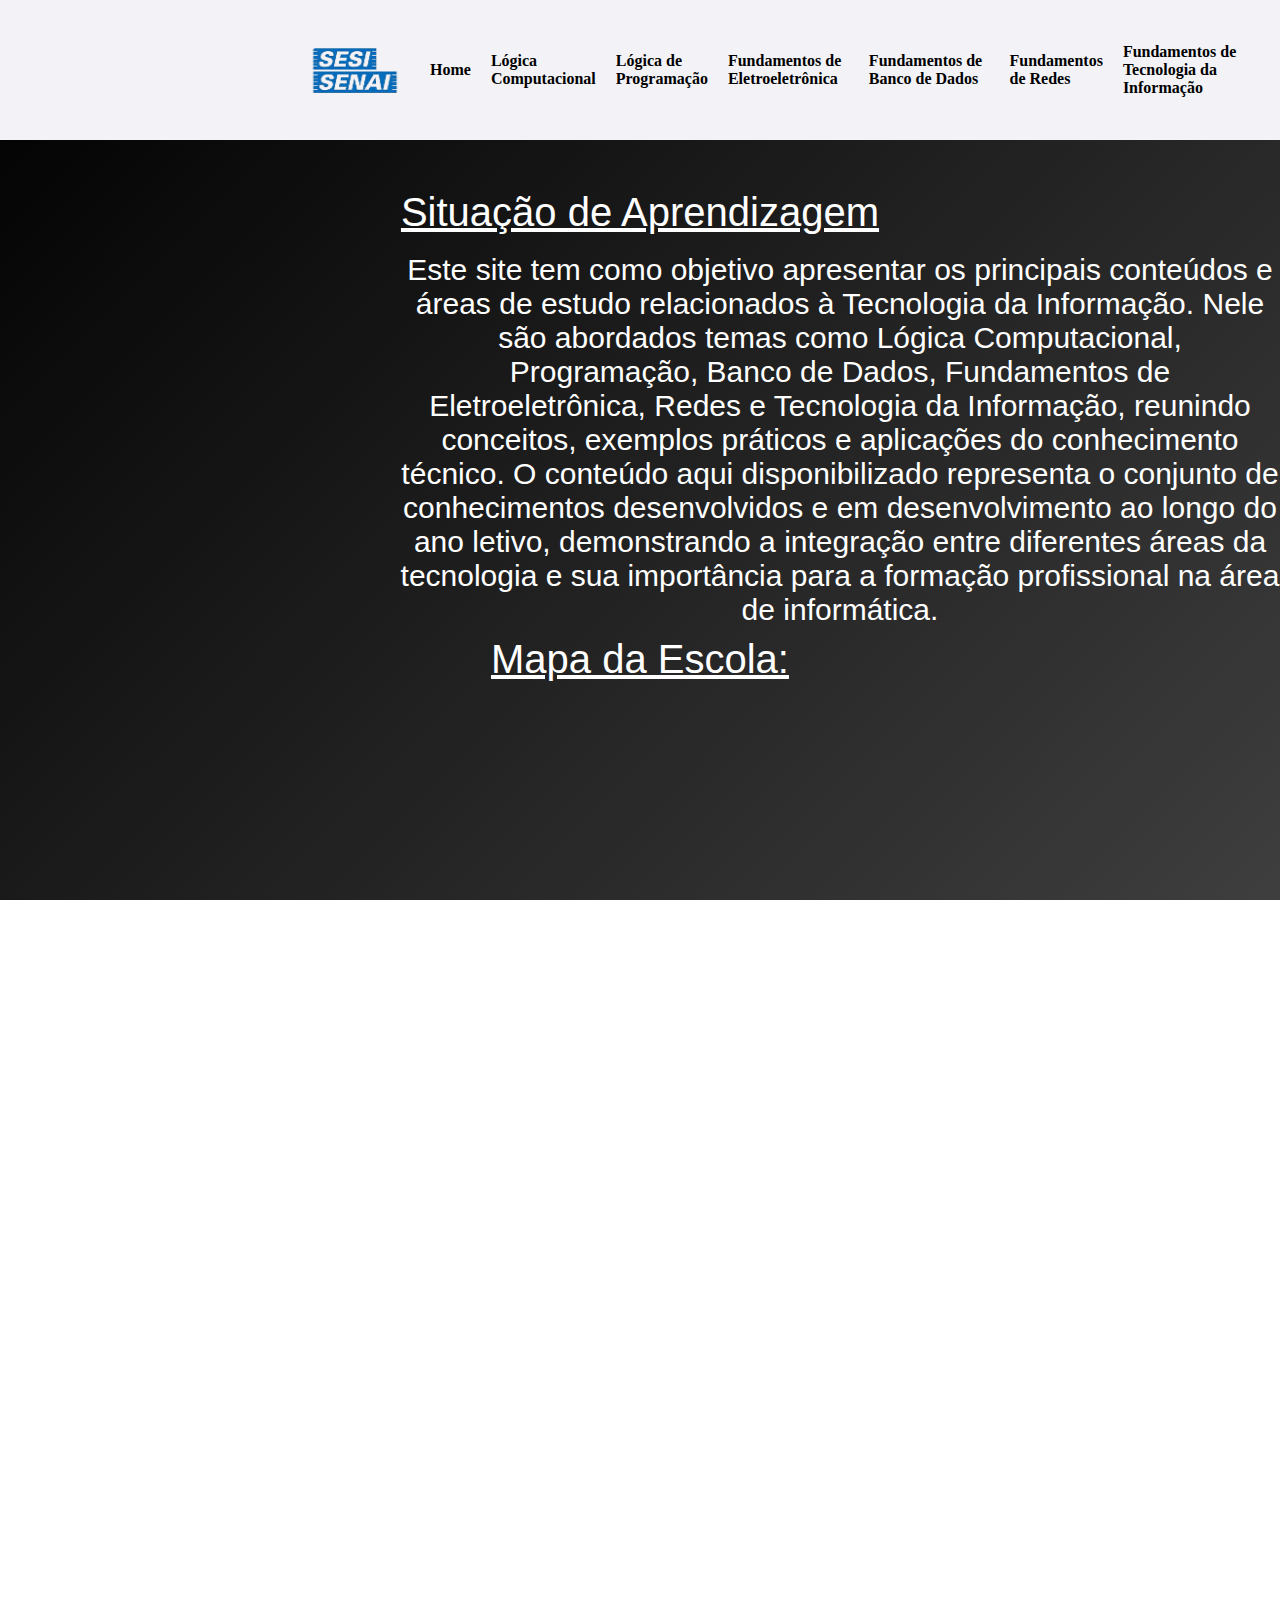
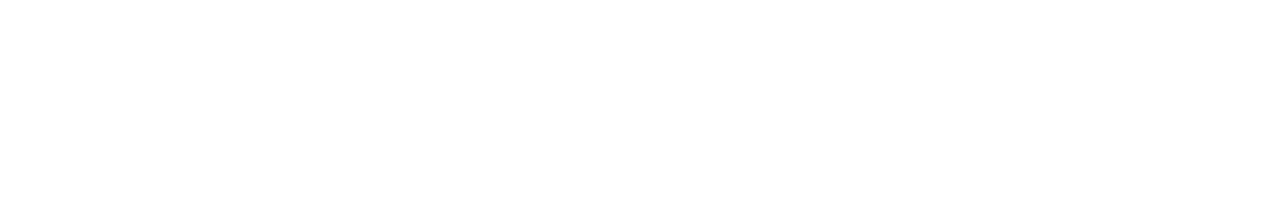
<file: index.html>
<!DOCTYPE html>
<html lang="pt-BR">
<head>
    <meta charset="UTF-8">
    <meta name="viewport" content="width=device-width, initial-scale=1.0">
    <link rel="stylesheet" href="./style.css">
    <link rel="shortcut icon" href="Imagens/SesiIcon.png" type="image/x-icon">
    <title>Site Situação de aprendizagem</title>
</head>
<header>
    <div class="divHeader"><img class="imagemSesi" src="/Imagens/image-removebg-preview (2).png" alt="">
        <nav class="nav"><a href="./index.html">Home</a></nav>
        <nav class="nav1"><a href="./indexLogica.html">Lógica Computacional</a></nav>
        <nav class="nav2"><a href="./indexLogicaP.html">Lógica de Programação</a></nav>
        <nav class="nav3"><a href="./indexEletro.html">Fundamentos de Eletroeletrônica</a></nav>
        <nav class="nav4"><a href="./indexDados.html">Fundamentos de Banco de Dados</a></nav>
        <nav class="nav5"><a href="./indexRede.html">Fundamentos de Redes</a></nav>
        <nav class="nav6"><a href="./indexTi.html">Fundamentos de Tecnologia da Informação</a></nav>
    </div>
</header>
<body>

    <p class="paragrafoTitulo">Situação de Aprendizagem</p><br>
<p class="paragrafoPrincipal">Este site tem como objetivo apresentar os principais conteúdos e áreas de estudo relacionados à Tecnologia da Informação. Nele são abordados temas como Lógica Computacional, Programação, Banco de Dados, Fundamentos de Eletroeletrônica, Redes e Tecnologia da Informação, reunindo conceitos, exemplos práticos e aplicações do conhecimento técnico.
O conteúdo aqui disponibilizado representa o conjunto de conhecimentos desenvolvidos e em desenvolvimento ao longo do ano letivo, demonstrando a integração entre diferentes áreas da tecnologia e sua importância para a formação profissional na área de informática.</p>
<p class="tituloMapa">Mapa da Escola:</p>
<iframe class="mapaSesi" src="https://www.google.com/maps/embed?pb=!1m18!1m12!1m3!1d3547.652238797554!2d-48.634771659279664!3d-27.23006617655748!2m3!1f0!2f0!3f0!3m2!1i1024!2i768!4f13.1!3m3!1m2!1s0x94d8a91d35e811ff%3A0x82fda733052f9120!2sEscola%20SESI%20-%20Tijucas!5e0!3m2!1spt-BR!2sbr!4v1760623336464!5m2!1spt-BR!2sbr" width="700" height="350" style="border:0;" allowfullscreen="" loading="lazy" referrerpolicy="no-referrer-when-downgrade"></iframe>
     <hr>
     <p class="tituloMapa">Navegação:</p>
<div class="navegacaoImg">
    <a class="imgFooter" href="indexLogica.html"><img src="Imagens/Img_logicaComp.png" alt=""></a>
    <a class="imgFooter" href="./indexLogicaP.html"><img src="Imagens/Img_logicaprog.png" alt=""></a>
    <a class="imgFooter" href="./indexEletro.html"><img src="Imagens/Img_eletro.png" alt=""></a>
    <a class="imgFooter" href="./indexDados.html"><img src="Imagens/Img_bancoDados.png" alt=""></a>
    <a class="imgFooter" href="./indexRede.html"><img src="Imagens/Img_Redes.png" alt=""></a>
    <a class="imgFooter" href="./indexTi.html"><img src="Imagens/Img_Ti.png" alt=""></a>
</div>
<hr> 
<footer>
  <div class="infoFooter">
    <img class="IconeFooter" src="Imagens/IconFooter.png" alt="">
    <div class="contato">
      <h3>Contato</h3>
      <p><strong>Email:</strong> faleconosco@fiesc.com.br</p>
      <p><strong>Telefone:</strong> 0800-048-1212</p>
      <p><strong>Telefone:</strong> (48) 3231-4100</p>
      <p><strong>Endereço:</strong> Rod. Admar Gonzaga, 2765
        Florianópolis/SC - Brasil</p>
    </div>
  </div>
  <div class="footerBottom">
    <p>Made by Bernardo Rodrigues &copy;™</p>
  </div>
</footer>

</body>
</html>
</file>
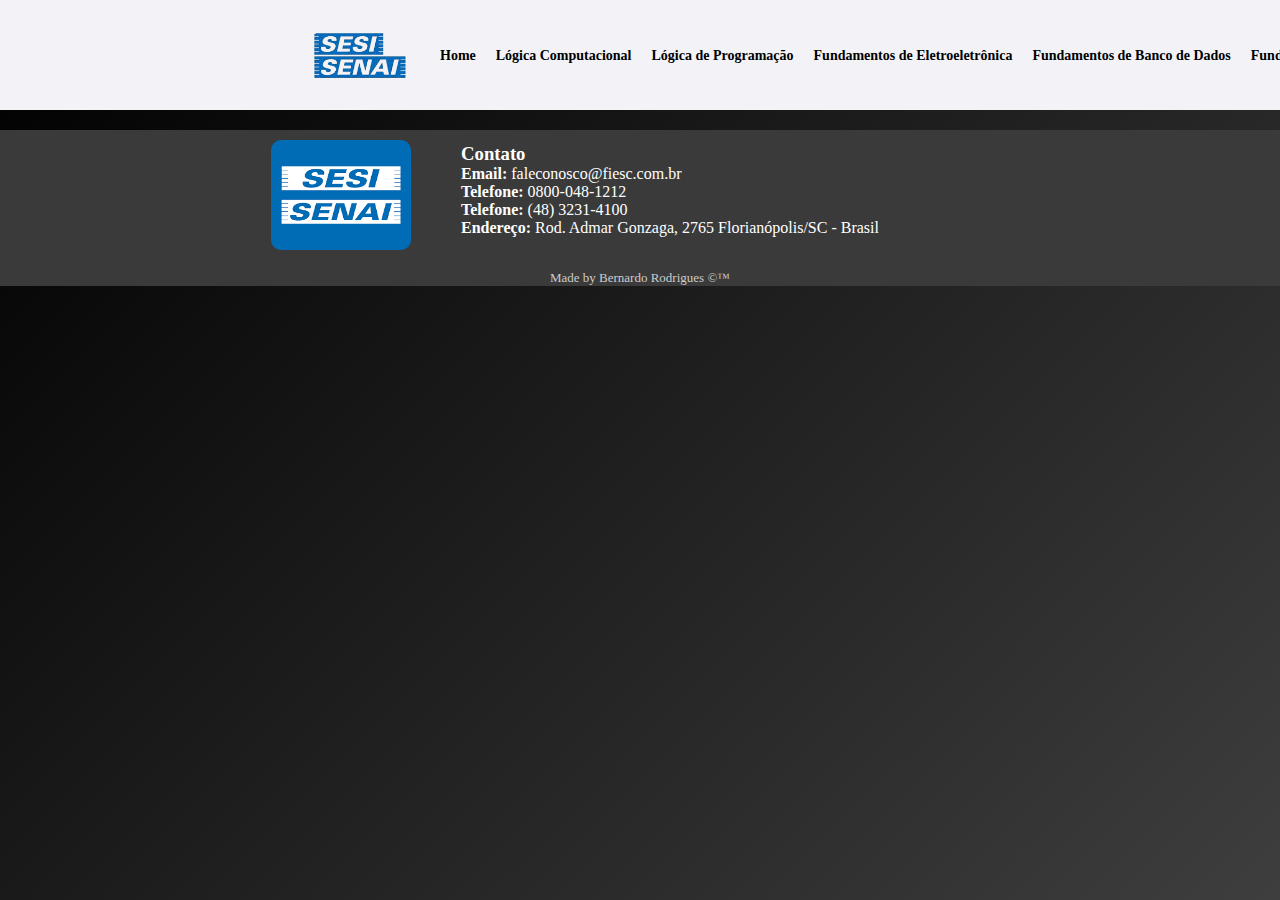
<file: indexDados.html>
<!DOCTYPE html>
<html lang="pt-BR">
<head>
    <meta charset="UTF-8">
    <meta name="viewport" content="width=device-width, initial-scale=1.0">
    <link rel="stylesheet" href="./styleDados.css">
    <link rel="shortcut icon" href="Imagens/SesiIcon.png" type="image/x-icon">
    <title>Site Situação de aprendizagem</title>
</head>
<header>
    <div class="divHeader"><img class="imagemSesi" src="/Imagens/image-removebg-preview (2).png" alt="">
        <nav class="nav"><a href="./index.html">Home</a></nav>
        <nav class="nav1"><a href="./indexLogica.html">Lógica Computacional</a></nav>
        <nav class="nav2"><a href="./indexLogicaP.html">Lógica de Programação</a></nav>
        <nav class="nav3"><a href="./indexEletro.html">Fundamentos de Eletroeletrônica</a></nav>
        <nav class="nav4"><a href="./indexDados.html">Fundamentos de Banco de Dados</a></nav>
        <nav class="nav5"><a href="./indexRede.html">Fundamentos de Redes</a></nav>
        <nav class="nav6"><a href="./indexTi.html">Fundamentos de Tecnologia da Informação</a></nav>
    </div>
</header>
<body>

<footer>
  <div class="infoFooter">
    <img class="IconeFooter" src="Imagens/IconFooter.png" alt="">
    <div class="contato">
      <h3>Contato</h3>
      <p><strong>Email:</strong> faleconosco@fiesc.com.br</p>
      <p><strong>Telefone:</strong> 0800-048-1212</p>
      <p><strong>Telefone:</strong> (48) 3231-4100</p>
      <p><strong>Endereço:</strong> Rod. Admar Gonzaga, 2765
        Florianópolis/SC - Brasil</p>
    </div>
  </div>
  <div class="footerBottom">
    <p>Made by Bernardo Rodrigues &copy;™</p>
  </div>
</footer>

</body>
</html>
</file>
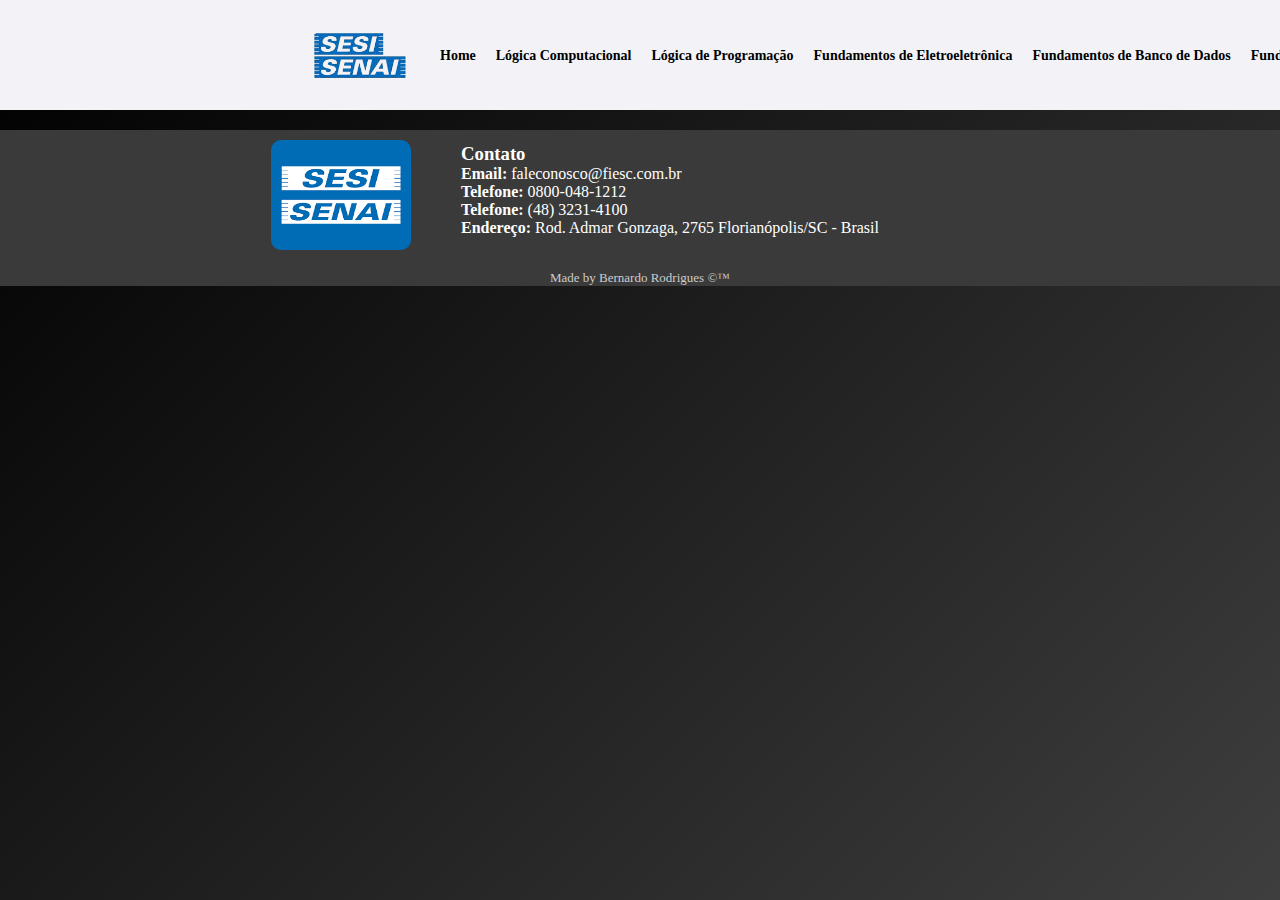
<file: indexEletro.html>
<!DOCTYPE html>
<html lang="pt-BR">
<head>
    <meta charset="UTF-8">
    <meta name="viewport" content="width=device-width, initial-scale=1.0">
    <link rel="stylesheet" href="./styleEletro.css">
    <link rel="shortcut icon" href="Imagens/SesiIcon.png" type="image/x-icon">
    <title>Site Situação de aprendizagem</title>
</head>
<header>
    <div class="divHeader"><img class="imagemSesi" src="/Imagens/image-removebg-preview (2).png" alt="">
        <nav class="nav"><a href="./index.html">Home</a></nav>
        <nav class="nav1"><a href="./indexLogica.html">Lógica Computacional</a></nav>
        <nav class="nav2"><a href="./indexLogicaP.html">Lógica de Programação</a></nav>
        <nav class="nav3"><a href="./indexEletro.html">Fundamentos de Eletroeletrônica</a></nav>
        <nav class="nav4"><a href="./indexDados.html">Fundamentos de Banco de Dados</a></nav>
        <nav class="nav5"><a href="./indexRede.html">Fundamentos de Redes</a></nav>
        <nav class="nav6"><a href="./indexTi.html">Fundamentos de Tecnologia da Informação</a></nav>
    </div>
</header>
<body>
    
<footer>
  <div class="infoFooter">
    <img class="IconeFooter" src="Imagens/IconFooter.png" alt="">
    <div class="contato">
      <h3>Contato</h3>
      <p><strong>Email:</strong> faleconosco@fiesc.com.br</p>
      <p><strong>Telefone:</strong> 0800-048-1212</p>
      <p><strong>Telefone:</strong> (48) 3231-4100</p>
      <p><strong>Endereço:</strong> Rod. Admar Gonzaga, 2765
        Florianópolis/SC - Brasil</p>
    </div>
  </div>
  <div class="footerBottom">
    <p>Made by Bernardo Rodrigues &copy;™</p>
  </div>
</footer>

</body>
</html>
</file>
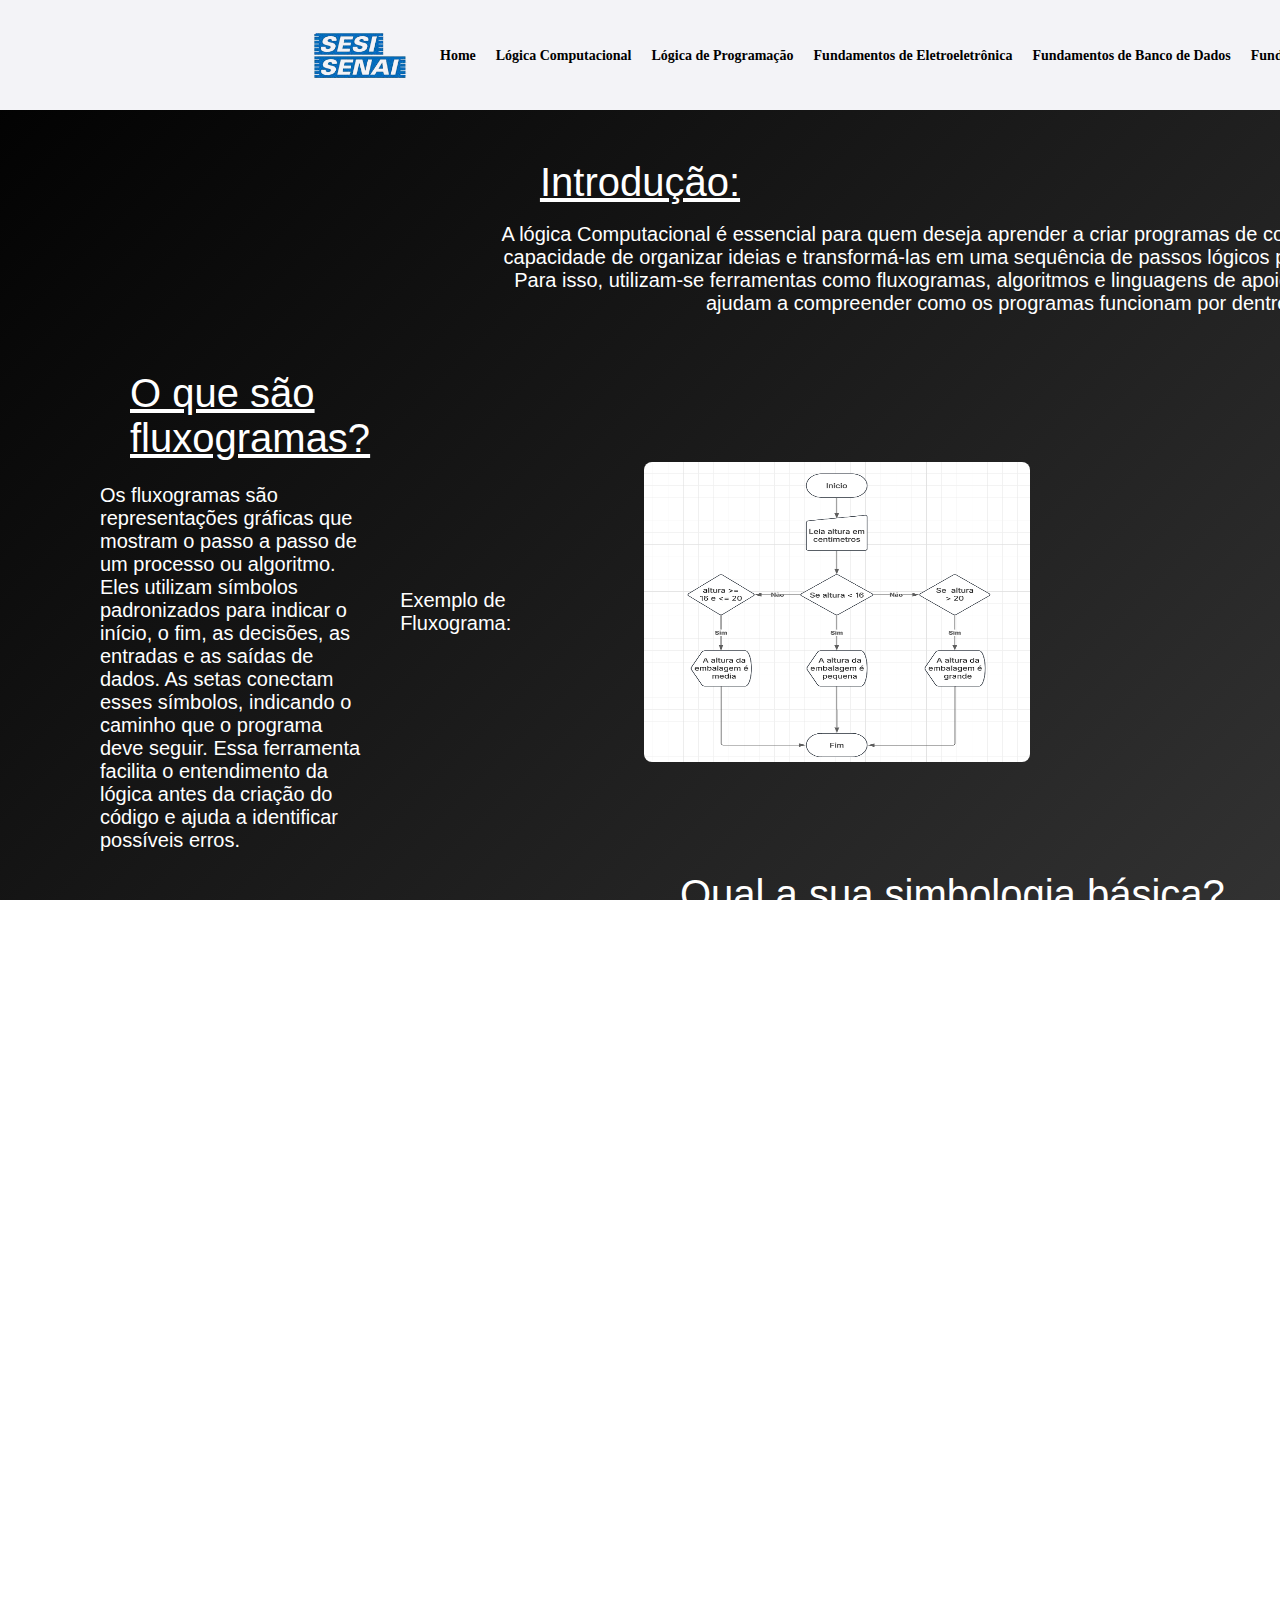
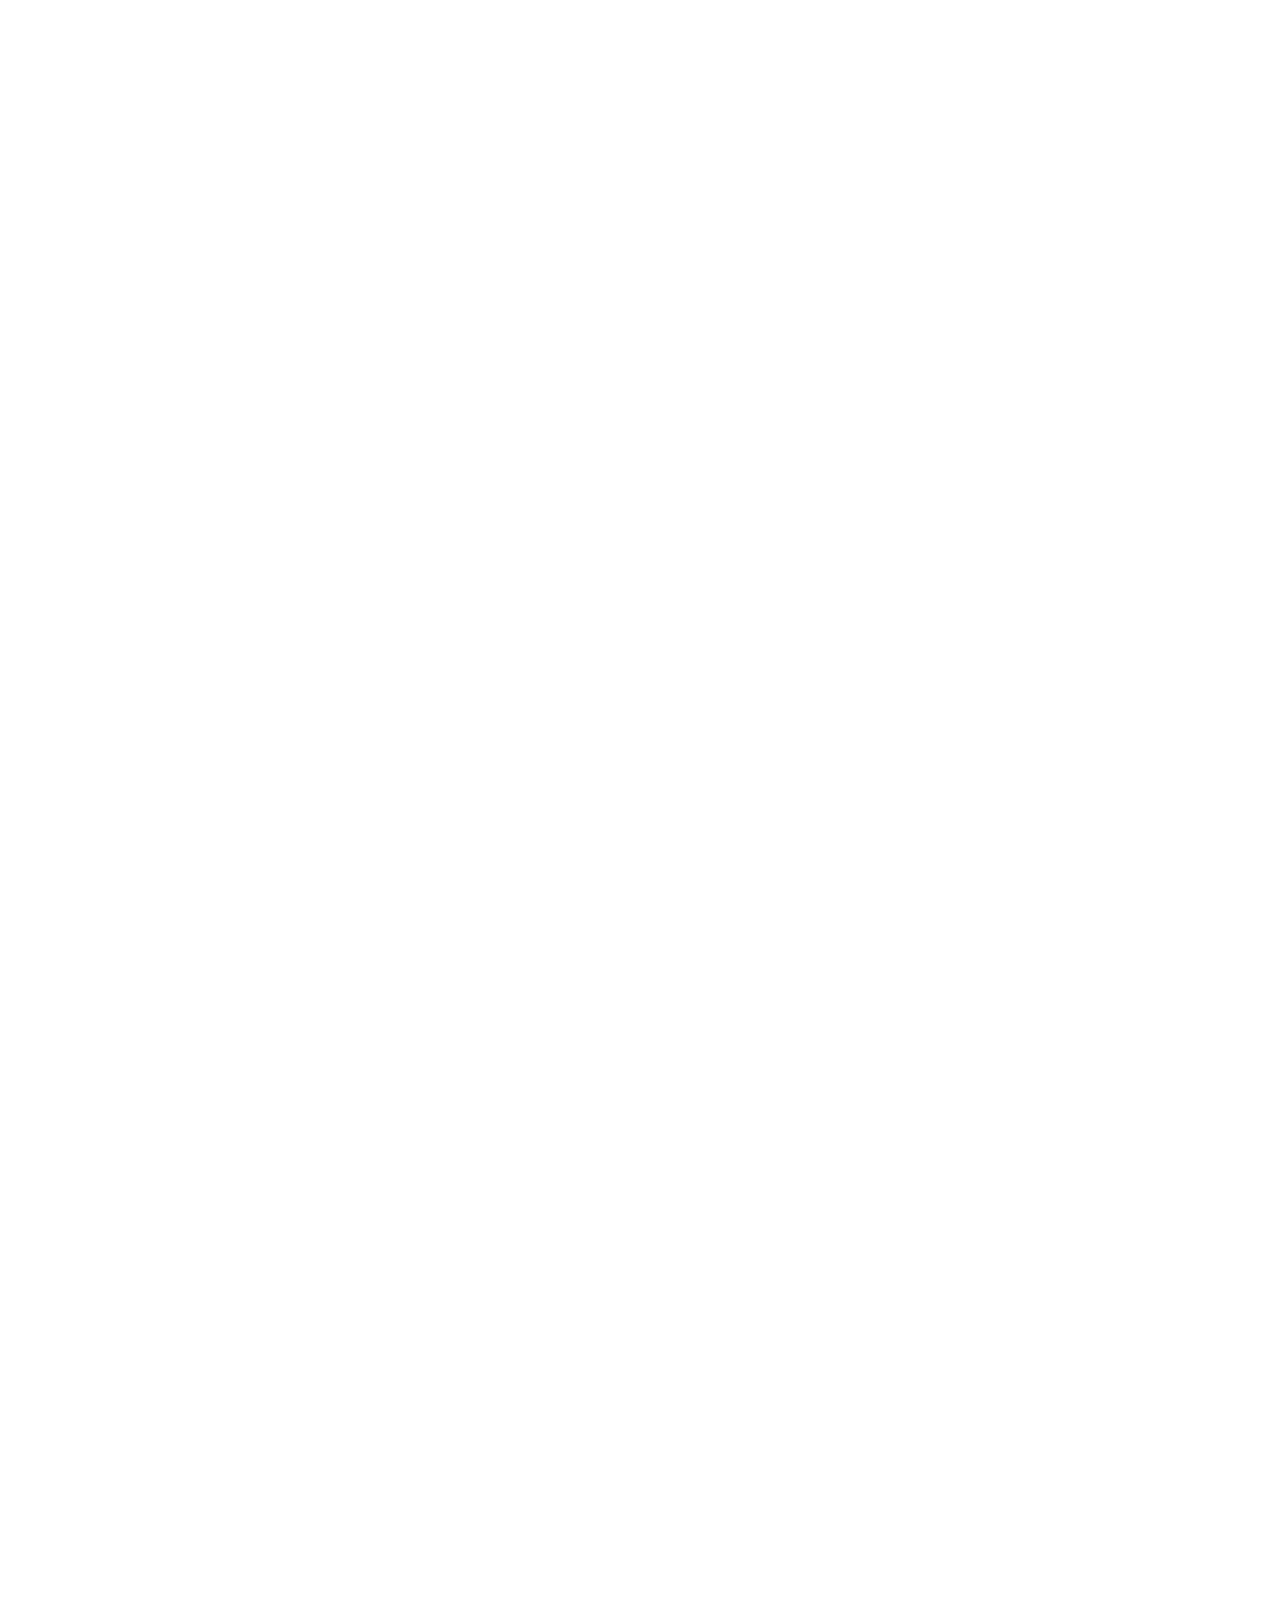
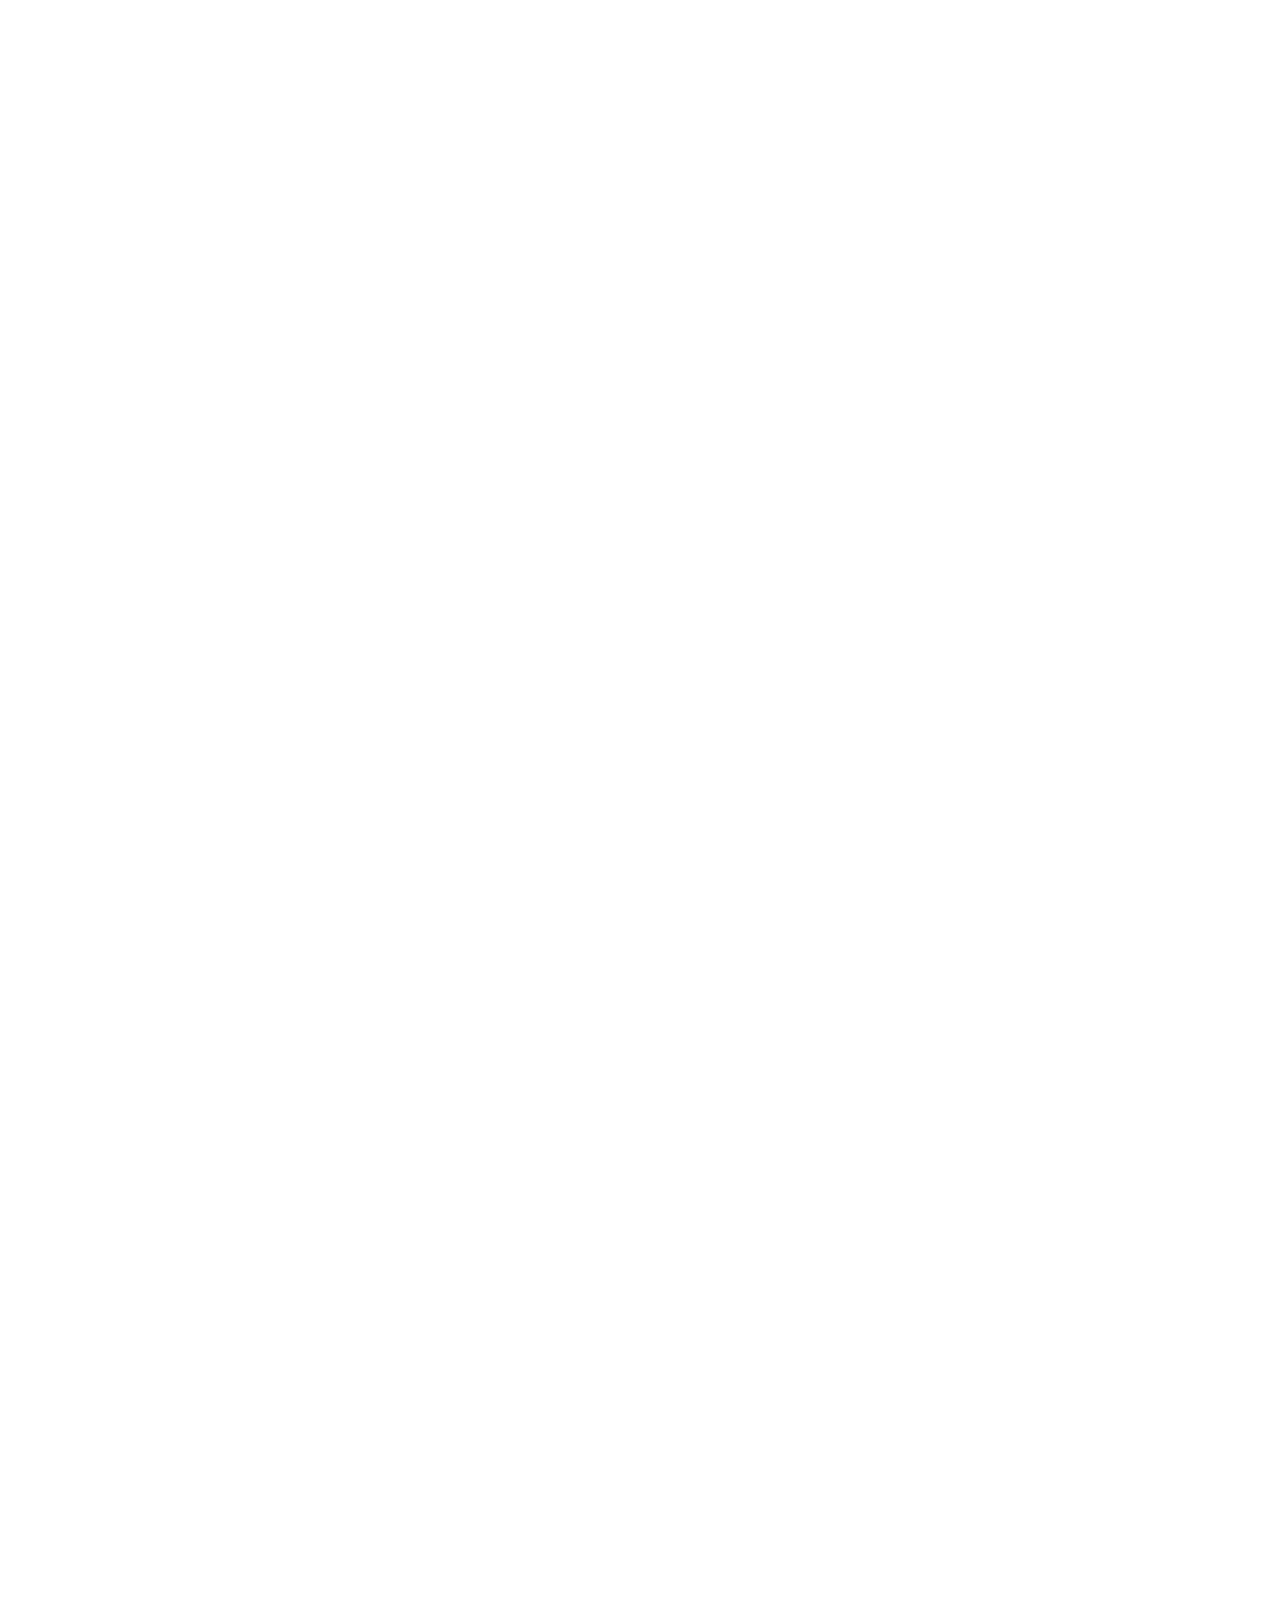
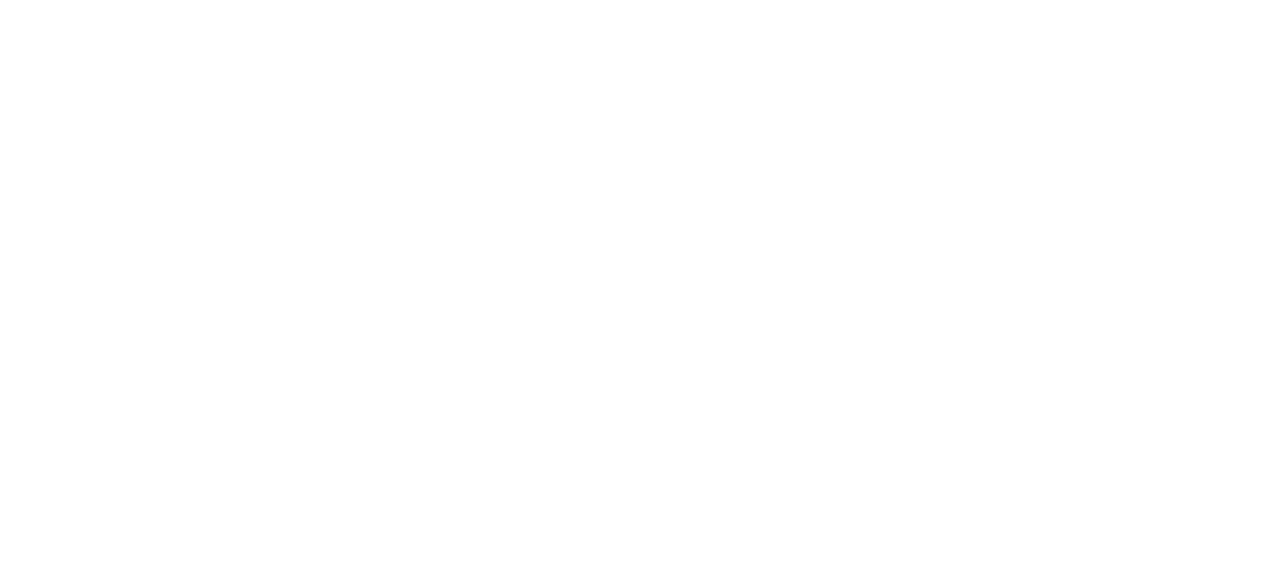
<file: indexLogica.html>
<!DOCTYPE html>
<html lang="pt-BR">
<head>
    <meta charset="UTF-8">
    <meta name="viewport" content="width=device-width, initial-scale=1.0">
    <link rel="stylesheet" href="./styleLogica.css">
    <link rel="shortcut icon" href="./Imagens/SesiIcon.png" type="image/x-icon">
    <title>Lógica Computacional</title>
</head>
<header>
    <div class="divHeader"><img class="imagemSesi" src="/Imagens/image-removebg-preview (2).png" alt="">
      <nav class="nav"><a href="./index.html">Home</a></nav>
        <nav class="nav1"><a href="./indexLogica.html">Lógica Computacional</a></nav>
        <nav class="nav2"><a href="./indexLogicaP.html">Lógica de Programação</a></nav>
        <nav class="nav3"><a href="./indexEletro.html">Fundamentos de Eletroeletrônica</a></nav>
        <nav class="nav4"><a href="./indexDados.html">Fundamentos de Banco de Dados</a></nav>
        <nav class="nav5"><a href="./indexRede.html">Fundamentos de Redes</a></nav>
        <nav class="nav6"><a href="./indexTi.html">Fundamentos de Tecnologia da Informação</a></nav>
    </div>
</header>
<body>
    <p class="paragrafoTitulo">Introdução:</p><br>
    <div class="caixa1"><p class="paragrafoInformacao">A lógica Computacional é essencial para quem deseja aprender a criar programas de computador. Ela envolve a capacidade de organizar ideias e transformá-las em uma sequência de passos lógicos para resolver problemas. Para isso, utilizam-se ferramentas como fluxogramas, algoritmos e linguagens de apoio como o Portugol, que ajudam a compreender como os programas funcionam por dentro.</p>
</div><br><br>

<div class="secaoFluxograma">
  <div class="textoFluxo">
    <p class="pTitulo2">O que são fluxogramas? </p><br>
    <p class="info2">
      Os fluxogramas são representações gráficas que mostram o passo a passo de um processo ou algoritmo.
      Eles utilizam símbolos padronizados para indicar o início, o fim, as decisões, as entradas e as saídas de dados.
      As setas conectam esses símbolos, indicando o caminho que o programa deve seguir. Essa ferramenta facilita
      o entendimento da lógica antes da criação do código e ajuda a identificar possíveis erros.
    </p>
  </div>

    <p class="ex1">Exemplo de Fluxograma:</p>
  <img class="imagemFluxo" src="./Imagens/imagemFluxograma.png" alt="Fluxograma">
</div>



  <div class="secaoSimbologia">
    <img class="imagemSimbologia" src="Imagens/simbologia.webp" alt="">
    <div class="textoSimbologia">
      <p class="pTitulo3">Qual a sua simbologia básica?</p><br>
      <p class="info3">O fluxograma é uma representação visual de um processo, mostrando suas etapas por meio de símbolos padronizados. O oval indica início ou fim, o retângulo representa ações, o losango mostra decisões, o paralelogramo indica entrada ou saída de dados e as setas apontam o caminho a seguir. Ele facilita o entendimento e a organização das atividades. Em resumo, o fluxograma é uma ferramenta essencial para visualizar e compreender processos, tornando o trabalho mais organizado, eficiente e fácil de analisar.</p>
    </div>
  </div>


  <div class="secaoAlgoritmo">
    <div class="textoAlgoritmo">
      <p class="pTitulo4">O que são algoritmos?</p><br>  
      <p class="info4">Um algoritmo é um conjunto de instruções ordenadas e finitas que descrevem como realizar uma tarefa ou resolver um problema. Em outras palavras, é o raciocínio lógico que guia o funcionamento de um programa. Eles estão presentes em diversas situações do dia a dia, como em receitas, instruções de uso e, principalmente, em softwares, aplicativos e sistemas digitais.
</p>
    </div>
    <img class="imagemAlg" src="Imagens/imagemAlgoritmo.jpg" alt="">
  </div>

  <div class="secaoOndeAlgoritmo">
    <div class="textoAlg">
      <p class="pTitulo5">Onde são usados?</p><br>  
      <p class="info5">Os algoritmos são usados em praticamente todas as áreas da tecnologia e da ciência para resolver problemas, tomar decisões e automatizar tarefas. Eles estão presentes em programas de computador, redes sociais, sistemas de busca, inteligência artificial, robótica, finanças, medicina e educação, organizando dados, executando cálculos e guiando o funcionamento de máquinas e softwares no dia a dia.
</p>
    </div>
    <img class="imagemAlg" src="Imagens/algoritmoOndeUsar.webp" alt="">
  </div>

  <div class="secaoPortugol">
    <div class="textoPort">
      <p class="pTitulo6">O que é o portugol? O que é o Portugol Studio?</p><br>  
      <p class="info6">O Portugol é uma linguagem de programação didática que utiliza palavras em português, tornando o aprendizado da lógica mais acessível para iniciantes. Ele permite criar programas de forma simples, sem a complexidade das linguagens profissionais.
 O Portugol Studio é o ambiente onde os programas em Portugol são escritos e executados. Ele oferece recursos visuais, como a geração automática de fluxogramas, o que facilita a compreensão do funcionamento de cada algoritmo.

</p>

    </div>
    <p class="ex2">Imagem do Portugol Studio:</p>
    <img class="imagemPort" src="Imagens/imagePortugol.png" alt="">
  </div>


  <div class="secaoVariaveis">
    <img class="imagemVariavel" src="Imagens/imageVariavel.png" alt="">
    <div class="textoVariaveis">
      <p class="pTitulo7">O que são variáveis e constantes?</p><br>  
      <p class="info7">As variáveis são espaços na memória do computador usados para armazenar valores que podem mudar durante a execução do programa, como nome, idade ou nota.
 Já as constantes armazenam valores fixos que não se alteram, como o número π (3.14). Essa distinção garante organização e segurança no código, evitando alterações indevidas de valores importantes.

</p>

    </div>
  </div>
  
<div class="container">
  <div class="balaoText">
    <div class="titulo8">Quais os tipos de dados mais usados em algoritmos (portugol)? booleanos, caracter,
cadeia (string), inteiro, real, vetor.</div><br>
<div class="info8">Os tipos de dados determinam o tipo de informação que uma variável pode armazenar.<br>
-> Inteiro: números sem casas decimais (ex: 10, -5).<br>
-> Real: números com casas decimais (ex: 3.14).<br>
-> Caracter: um único símbolo (ex: ‘A’).<br>
-> Cadeia (string): sequência de caracteres, como textos (ex: “Olá”).<br>
-> Booleano: valores lógicos verdadeiro ou falso.<br>
-> Vetor: conjunto de vários valores do mesmo tipo, armazenados em sequência, como uma lista.<br>
</div>
</div>
</div>

<div class="imagensPortugol">
  <h2 class="titulo9">Programas Sobre Vetores no Portugol</h2><br>

  <div class="container-imagens">
    <img class="img1" src="Imagens/ImgVetor1.png" alt="" >
    <img class="img2" src="Imagens/ImgVetor2.png" alt="" >
    <img class="img3" src="Imagens/ImgVetor3.png" alt="" >
  </div>
</div>

<div class="imagensFuncao">
  <h2 class="titulo9">Programas Sobre Funções no Portugol</h2><br>

  <div class="container-imagens">
    <img class="img4" src="Imagens/imgFuncao1.png" alt="" >
    <img class="img5" src="Imagens/imgFuncao2.png" alt="" >
    <img class="img6" src="Imagens/imgFuncao3.png" alt="" >
  </div>
</div>

<hr>
<p class="tituloMapa">Navegação:</p>
<div class="navegacaoImg">
<a class="imgFooter" href="indexLogica.html"><img src="Imagens/Img_logicaComp.png" alt=""></a>
<a class="imgFooter" href="./indexLogicaP.html"><img src="Imagens/Img_logicaprog.png" alt=""></a>
<a class="imgFooter" href="./indexEletro.html"><img src="Imagens/Img_eletro.png" alt=""></a>
<a class="imgFooter" href="./indexDados.html"><img src="Imagens/Img_bancoDados.png" alt=""></a>
<a class="imgFooter" href="./indexRede.html"><img src="Imagens/Img_Redes.png" alt=""></a>
<a class="imgFooter" href="./indexTi.html"><img src="Imagens/Img_Ti.png" alt=""></a>
</div>
<hr> 

<footer>
  <div class="infoFooter">
    <img class="IconeFooter" src="Imagens/IconFooter.png" alt="">
    <div class="contato">
      <h3>Contato</h3>
      <p><strong>Email:</strong> faleconosco@fiesc.com.br</p>
      <p><strong>Telefone:</strong> 0800-048-1212</p>
      <p><strong>Telefone:</strong> (48) 3231-4100</p>
      <p><strong>Endereço:</strong> Rod. Admar Gonzaga, 2765
        Florianópolis/SC - Brasil</p>
    </div>
  </div>
  <div class="footerBottom">
    <p>Made by Bernardo Rodrigues &copy;™</p>
  </div>
</footer>
</body>
</html>
</file>
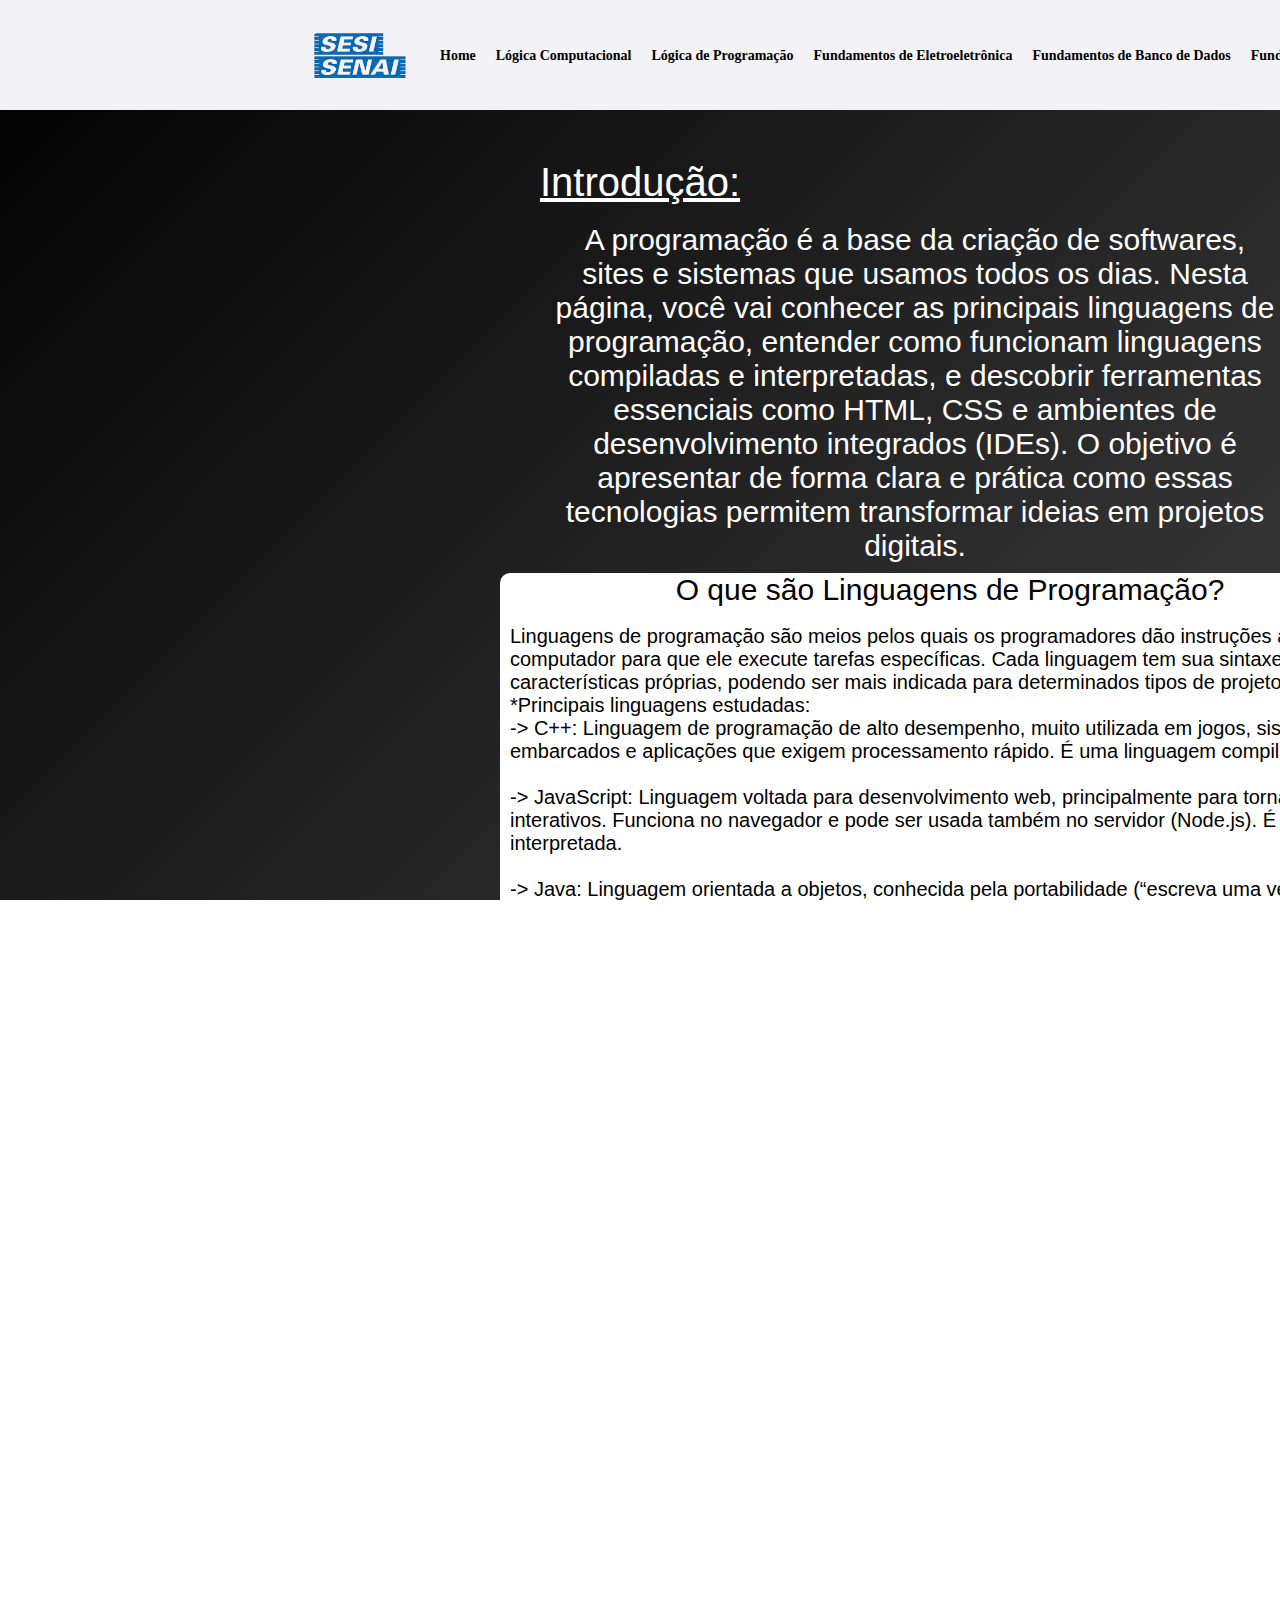
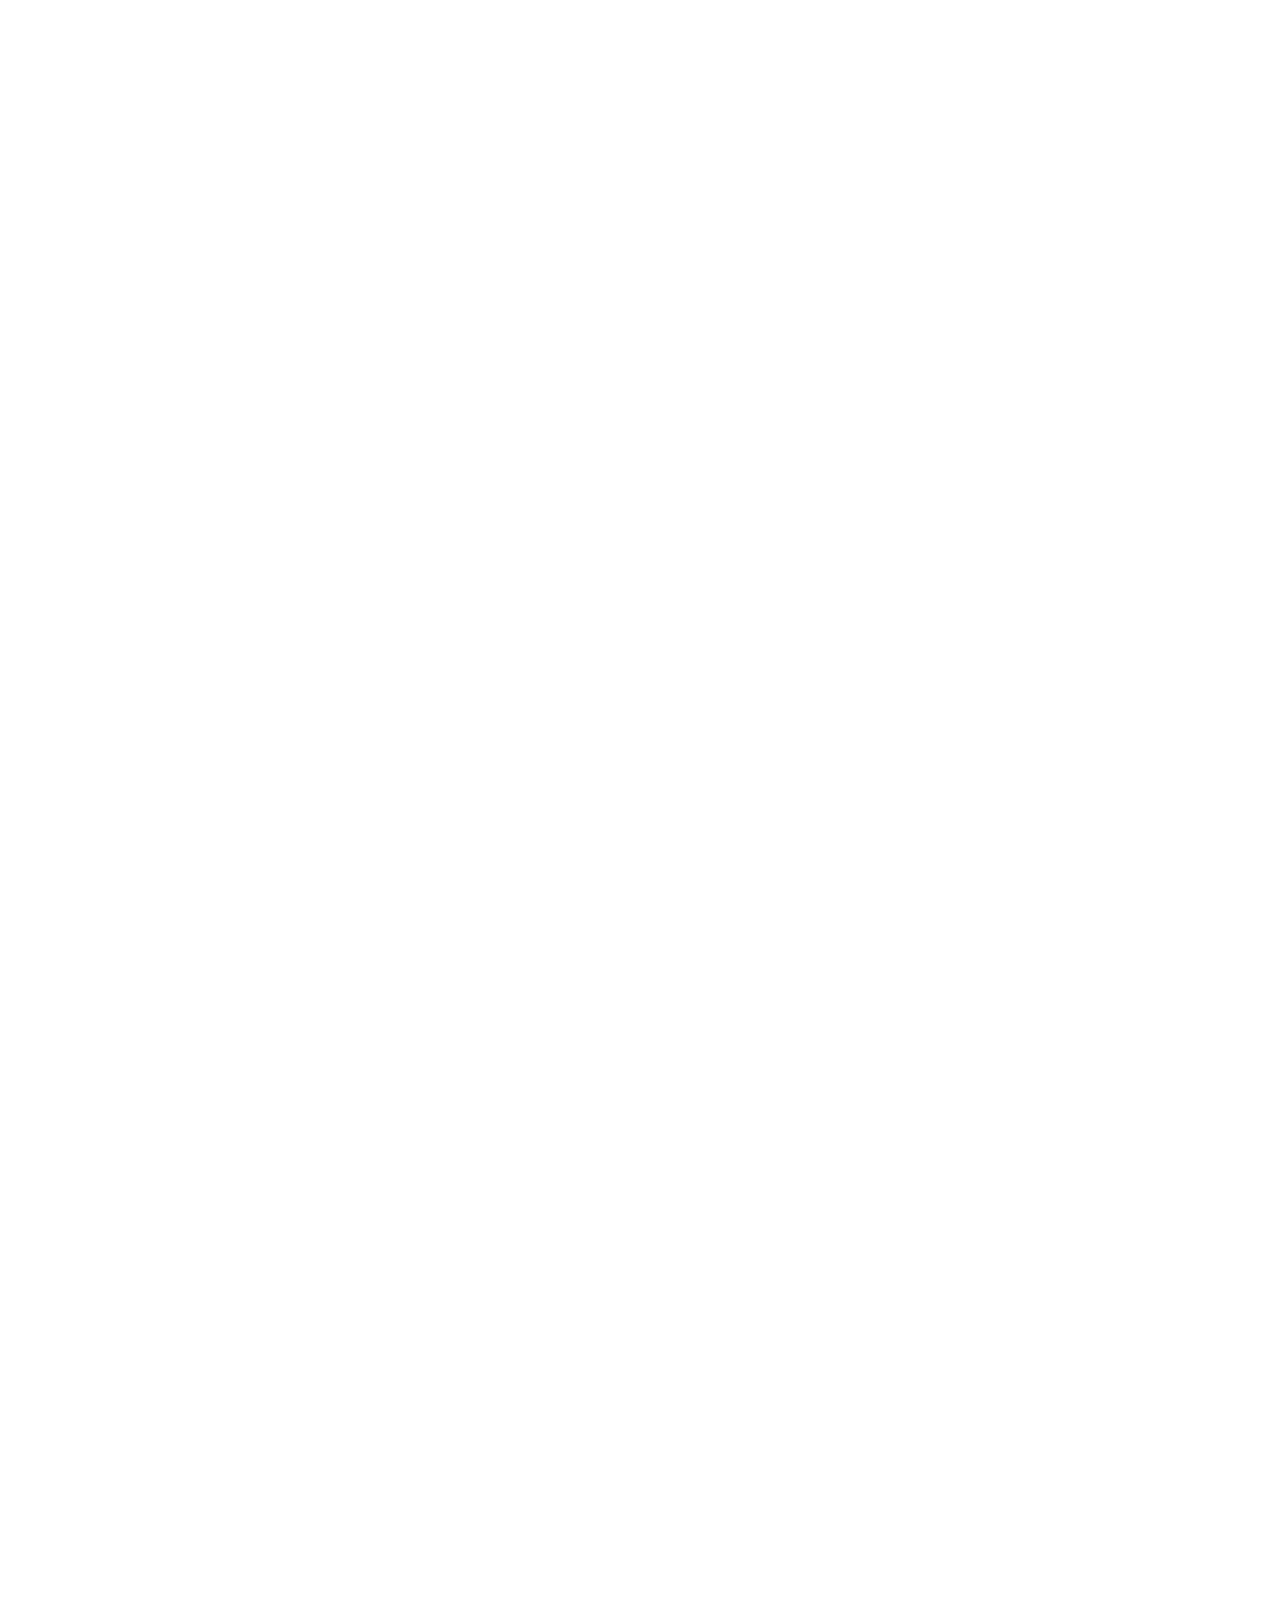
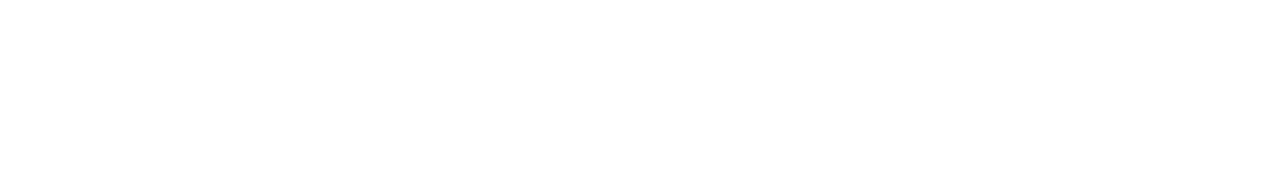
<file: indexLogicaP.html>
<!DOCTYPE html>
<html lang="pt-BR">
<head>
    <meta charset="UTF-8">
    <meta name="viewport" content="width=device-width, initial-scale=1.0">
    <link rel="stylesheet" href="./styleLogicaP.css">
    <script src="./logicaP.js"defer></script>
    <link rel="shortcut icon" href="Imagens/SesiIcon.png" type="image/x-icon">
    <title>Lógica de programação</title>
</head>
<header>
    <div class="divHeader"><img class="imagemSesi" src="/Imagens/image-removebg-preview (2).png" alt="">
        <nav class="nav"><a href="./index.html">Home</a></nav>
        <nav class="nav1"><a href="./indexLogica.html">Lógica Computacional</a></nav>
        <nav class="nav2"><a href="./indexLogicaP.html">Lógica de Programação</a></nav>
        <nav class="nav3"><a href="./indexEletro.html">Fundamentos de Eletroeletrônica</a></nav>
        <nav class="nav4"><a href="./indexDados.html">Fundamentos de Banco de Dados</a></nav>
        <nav class="nav5"><a href="./indexRede.html">Fundamentos de Redes</a></nav>
        <nav class="nav6"><a href="./indexTi.html">Fundamentos de Tecnologia da Informação</a></nav>
    </div>
</header>
<body>
  <p class="tituloPrincipal">Introdução:</p><br>
  <p class="infoP">A programação é a base da criação de softwares, sites e sistemas que usamos todos os dias. Nesta página, você vai conhecer as principais linguagens de programação, entender como funcionam linguagens compiladas e interpretadas, e descobrir ferramentas essenciais como HTML, CSS e ambientes de desenvolvimento integrados (IDEs). O objetivo é apresentar de forma clara e prática como essas tecnologias permitem transformar ideias em projetos digitais.</p>
    

  <div class="secaoLinguagens">
    <div class="textoLinguagens">
      <p class="pTitulo1">O que são Linguagens de Programação?</p><br>
      <p class="info1">Linguagens de programação são meios pelos quais os programadores dão instruções a um computador para que ele execute tarefas específicas. Cada linguagem tem sua sintaxe e características próprias, podendo ser mais indicada para determinados tipos de projetos.</p>
      <p class="info2">*Principais linguagens estudadas:<br>

-> C++: Linguagem de programação de alto desempenho, muito utilizada em jogos, sistemas embarcados e aplicações que exigem processamento rápido. É uma linguagem compilada.<br><br>

-> JavaScript: Linguagem voltada para desenvolvimento web, principalmente para tornar sites interativos. Funciona no navegador e pode ser usada também no servidor (Node.js). É interpretada.<br><br>

-> Java: Linguagem orientada a objetos, conhecida pela portabilidade (“escreva uma vez, execute em qualquer lugar”). Usada em aplicativos, sistemas corporativos e Android. É compilada para bytecode e interpretada pela JVM (Java Virtual Machine).<br><br>

-> Python: Linguagem de fácil aprendizado e leitura, usada em ciência de dados, inteligência artificial, automação e desenvolvimento web. É interpretada.<br><br>

-> PHP: Linguagem voltada para desenvolvimento web, especialmente no lado do servidor. Muito usada para criar sites dinâmicos. É interpretada.</p><br>
    </div>
  </div>

  <div class="secaoInt">
    <div class="textoInt">
      <p class="pTitulo2"> Linguagem de Programação Interpretada e Compilada</p><br>
      <p class="info3"> 
       -> Interpretada: O código é lido e executado linha por linha por um interpretador. Exemplos: Python, JavaScript, PHP. <br>
       -> Compilada: O código-fonte é transformado em código de máquina pelo compilador antes de ser executado. Exemplos: C++, Java (compilado em bytecode).
        </p><br>
    </div>
  </div>

  <div class="secaoHtml">
    <div class="textoHtml">
      <p class="pTitulo3">HTML e CSS</p><br>
      <p class="info4">
        -> HTML (HyperText Markup Language): Linguagem de marcação usada para estruturar conteúdos na web, como textos, imagens, vídeos e links. <br>

        -> CSS (Cascading Style Sheets): Linguagem usada para estilizar páginas web, definindo cores, fontes, layouts e efeitos visuais.
      </p>
    </div>
  </div>

  <div class="secaoIDE">
    <div class="textoIDE">
      <p class="pTitulo4">IDE (Ambiente de Desenvolvimento Integrado)</p><br>
      <p class="info5">
        Uma IDE é um software que reúne ferramentas para facilitar a programação, como editor de código, depurador, compilador e gerenciamento de projetos.<br>  
        Exemplos populares: <br>
        -> VSCode: Versátil, leve e com muitas extensões para várias linguagens. <br>
        
        -> IntelliJ IDEA: Focado em Java, mas suporta diversas linguagens e frameworks. <br>
        
        -> PyCharm: Especializada em Python, com recursos avançados de depuração e análise de código.
        </p>
    </div>
  </div>

  <div class="secaoCalculadoras">
    <p class="tituloPrincipal">Códigos de calculadoras com o uso de JavaScript:</p><br>
    <div class="calculos">
      <p class="titulo1">Ordenando 10 números aleatórios de 1 a 20:</p><br>
      <button onclick="ordenarNum()">Calcular</button>
      <div id="res1" class="result"></div><br>

      <div class="calculos">
        <p class="titulo1">Ordenando 10 números aleatórios de 1 a 20(Utilizando Bubble Sort):</p><br>
        <button onclick="ordenarNumBs()">Calcular</button>
        <div id="res2" class="result"></div><br>

        <div class="calculos">
          <p class="titulo1">Somando 10 números aleatórios de 1 a 220 em um array.</p><br>
          <button onclick="somaArr()">Calcular</button>
          <div id="res3" class="result"></div><br>

        <div class="calculos">
          <p class="titulo1">Gerando uma matriz 3 x 3 de números aleatórios de 1 a 20:</p><br>
          <button onclick="gerarMat()">Calcular</button>
          <div id="res4" class="result"></div><br>

        <div class="calculos">
          <p class="titulo1">Programa para calcular o IMC de uma pessoa:</p><br>
          <label>Digite sua altura (m):</label><br>
          <input type= "text" id="altura" placeholder="Digite"><br>
          <label>Digite seu peso (Kg):</label><br>
          <input type= "text" id="peso" placeholder="Digite"><br>
          <button onclick="calcularIMC()">Calcular IMC</button>
          <div id="res5" class="result"></div><br>

        <div class="calculos">
          <p class="titulo1">Programa para converter a temperatura em °F, °C.</p><br>
          <label>Digite 'C' para converter de °F -> °C ou Digite 'F' para °C -> °F: </label><br>
          <input type= "text" id="conversao" placeholder="Digite"><br>
          <label>Digite o Valor númerico da temperatura:</label><br>
          <input type= "text" id="temperatura" placeholder="Digite"><br>
          <button onclick="converterTemperatura()">Converter</button>
          <div id="res6" class="result"></div><br>

        <div class="calculos">
          <p class="titulo1">Apresente um script de busca linear</p><br>
          <p class="Info6">Um script de busca linear é um algoritmo simples usado para encontrar um elemento específico dentro de uma lista ou vetor. Ele percorre cada item da lista, um por um, comparando o valor atual com o valor que se deseja encontrar. Se o elemento for encontrado, o algoritmo retorna sua posição; caso contrário, indica que o item não está presente. É um método direto, mas pode ser lento em listas muito grandes, pois no pior caso precisa verificar todos os elementos.</p><br>
          <input type="text" id="buscaValor" placeholder="Digite:"><br>
          <button onclick="buscaLinear()">Buscar</button>
          <div id="res7" class="result"></div><br>

        </div>
      </div>
    </div>
  </div>

  <hr>
  <p class="tituloMapa">Navegação:</p>
<div class="navegacaoImg">
 <a class="imgFooter" href="indexLogica.html"><img src="Imagens/Img_logicaComp.png" alt=""></a>
 <a class="imgFooter" href="./indexLogicaP.html"><img src="Imagens/Img_logicaprog.png" alt=""></a>
 <a class="imgFooter" href="./indexEletro.html"><img src="Imagens/Img_eletro.png" alt=""></a>
 <a class="imgFooter" href="./indexDados.html"><img src="Imagens/Img_bancoDados.png" alt=""></a>
 <a class="imgFooter" href="./indexRede.html"><img src="Imagens/Img_Redes.png" alt=""></a>
 <a class="imgFooter" href="./indexTi.html"><img src="Imagens/Img_Ti.png" alt=""></a>
</div>
<hr> 

<footer>
  <div class="infoFooter">
    <img class="IconeFooter" src="Imagens/IconFooter.png" alt="">
    <div class="contato">
      <h3>Contato</h3>
      <p><strong>Email:</strong> faleconosco@fiesc.com.br</p>
      <p><strong>Telefone:</strong> 0800-048-1212</p>
      <p><strong>Telefone:</strong> (48) 3231-4100</p>
      <p><strong>Endereço:</strong> Rod. Admar Gonzaga, 2765
        Florianópolis/SC - Brasil</p>
    </div>
  </div>
  <div class="footerBottom">
    <p>Made by Bernardo Rodrigues &copy;™</p>
  </div>
</footer>

</body>
</html>
</file>
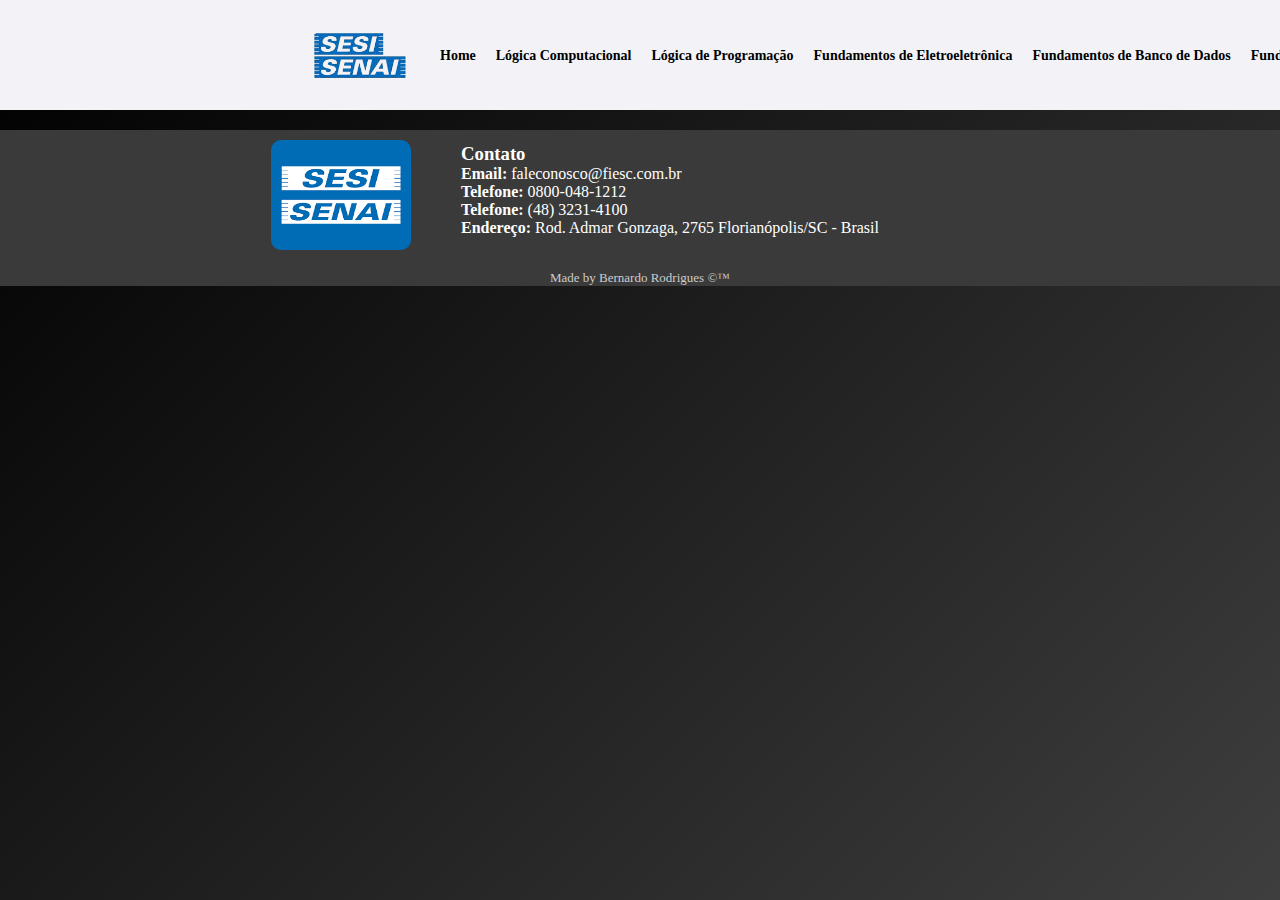
<file: indexRede.html>
<!DOCTYPE html>
<html lang="pt-BR">
<head>
    <meta charset="UTF-8">
    <meta name="viewport" content="width=device-width, initial-scale=1.0">
    <link rel="stylesheet" href="./styleRede.css">
    <link rel="shortcut icon" href="Imagens/SesiIcon.png" type="image/x-icon">
    <title>Site Situação de aprendizagem</title>
</head>
<header>
    <div class="divHeader"><img class="imagemSesi" src="/Imagens/image-removebg-preview (2).png" alt="">
        <nav class="nav"><a href="./index.html">Home</a></nav>
        <nav class="nav1"><a href="./indexLogica.html">Lógica Computacional</a></nav>
        <nav class="nav2"><a href="./indexLogicaP.html">Lógica de Programação</a></nav>
        <nav class="nav3"><a href="./indexEletro.html">Fundamentos de Eletroeletrônica</a></nav>
        <nav class="nav4"><a href="./indexDados.html">Fundamentos de Banco de Dados</a></nav>
        <nav class="nav5"><a href="./indexRede.html">Fundamentos de Redes</a></nav>
        <nav class="nav6"><a href="./indexTi.html">Fundamentos de Tecnologia da Informação</a></nav>
    </div>
</header>
<body>
    
<footer>
  <div class="infoFooter">
    <img class="IconeFooter" src="Imagens/IconFooter.png" alt="">
    <div class="contato">
      <h3>Contato</h3>
      <p><strong>Email:</strong> faleconosco@fiesc.com.br</p>
      <p><strong>Telefone:</strong> 0800-048-1212</p>
      <p><strong>Telefone:</strong> (48) 3231-4100</p>
      <p><strong>Endereço:</strong> Rod. Admar Gonzaga, 2765
        Florianópolis/SC - Brasil</p>
    </div>
  </div>
  <div class="footerBottom">
    <p>Made by Bernardo Rodrigues &copy;™</p>
  </div>
</footer>

</body>
</html>
</file>
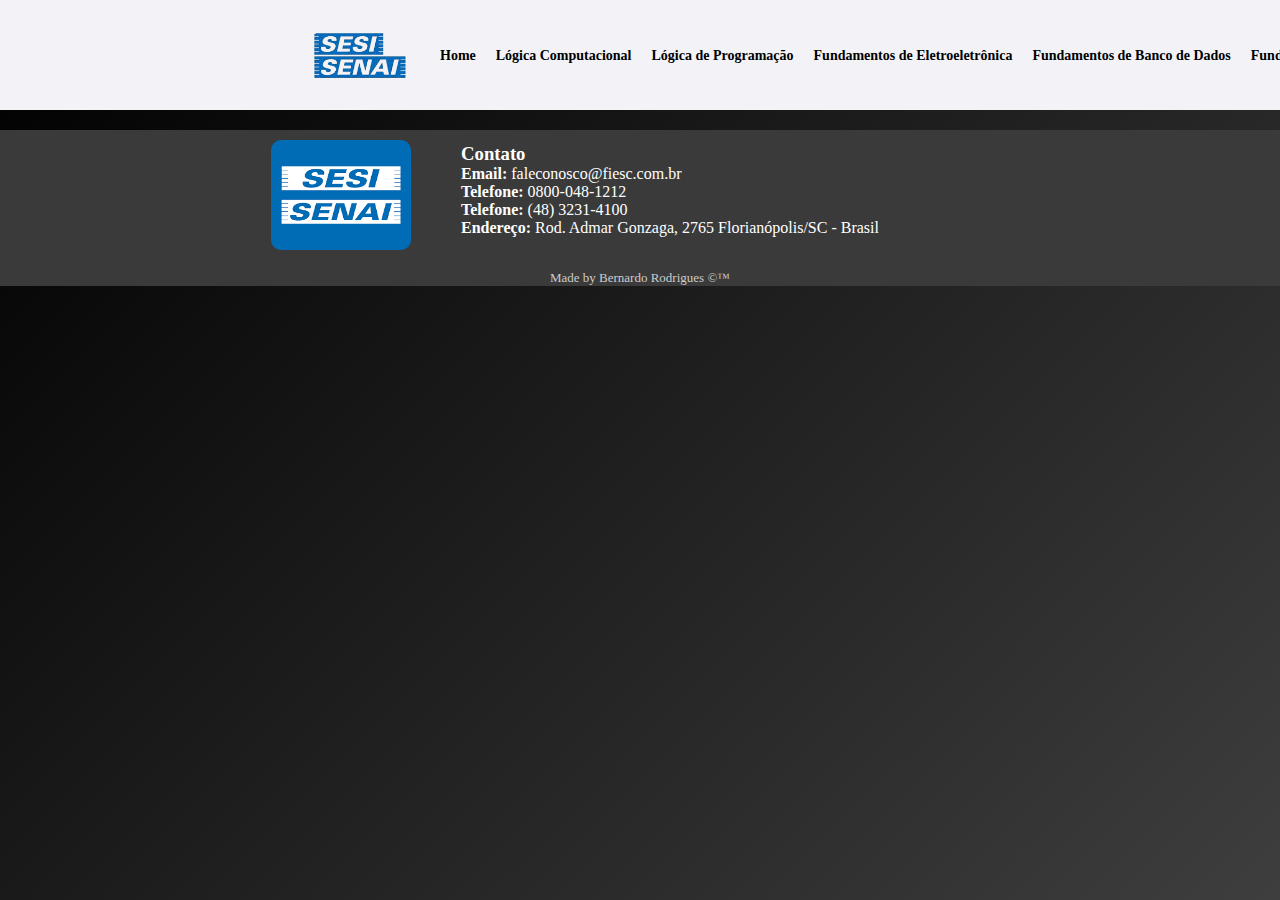
<file: indexTi.html>
<!DOCTYPE html>
<html lang="pt-BR">
<head>
    <meta charset="UTF-8">
    <meta name="viewport" content="width=device-width, initial-scale=1.0">
    <link rel="stylesheet" href="./styleTi.css">
    <link rel="shortcut icon" href="Imagens/SesiIcon.png" type="image/x-icon">
    <title>Site Situação de aprendizagem</title>
</head>
<header>
    <div class="divHeader"><img class="imagemSesi" src="/Imagens/image-removebg-preview (2).png" alt="">
        <nav class="nav"><a href="./index.html">Home</a></nav>
        <nav class="nav1"><a href="./indexLogica.html">Lógica Computacional</a></nav>
        <nav class="nav2"><a href="./indexLogicaP.html">Lógica de Programação</a></nav>
        <nav class="nav3"><a href="./indexEletro.html">Fundamentos de Eletroeletrônica</a></nav>
        <nav class="nav4"><a href="./indexDados.html">Fundamentos de Banco de Dados</a></nav>
        <nav class="nav5"><a href="./indexRede.html">Fundamentos de Redes</a></nav>
        <nav class="nav6"><a href="./indexTi.html">Fundamentos de Tecnologia da Informação</a></nav>
    </div>
</header>
<body>
    
<footer>
  <div class="infoFooter">
    <img class="IconeFooter" src="Imagens/IconFooter.png" alt="">
    <div class="contato">
      <h3>Contato</h3>
      <p><strong>Email:</strong> faleconosco@fiesc.com.br</p>
      <p><strong>Telefone:</strong> 0800-048-1212</p>
      <p><strong>Telefone:</strong> (48) 3231-4100</p>
      <p><strong>Endereço:</strong> Rod. Admar Gonzaga, 2765
        Florianópolis/SC - Brasil</p>
    </div>
  </div>
  <div class="footerBottom">
    <p>Made by Bernardo Rodrigues &copy;™</p>
  </div>
</footer>

</body>
</html>
</file>
<file: style.css>
* { 
  margin: 0;
  padding: 0;
}

html, body {
  width: 100%;
  height: 100%;
  overflow-x: hidden;
}

body {
  background: linear-gradient(-45deg, #ffffff, #9e9e9e, #535353, #000000);
  background-size: 400% 400%;
  animation: gradient 15s ease infinite;
}

@keyframes gradient {
  0% {
      background-position: 0% 50%;
  }
  50% {
      background-position: 100% 50%;
  }
  100% {
      background-position: 0% 50%;
  }
}

.divHeader {
  display: flex;
  align-items: center;
  gap: 20px;
  background-color: rgb(243, 243, 247);
  width: 100%;
  padding: 15px 0;
}

.imagemSesi {
  width: 120px;
  height: 110px;
  margin-left: 300px;
}

.paragrafoTitulo {
  margin-top: 50px;
  text-align: center;
  font-size: 40px;
  text-decoration: underline;
  font-family: 'Gill Sans', 'Gill Sans MT', Calibri, 'Trebuchet MS', sans-serif;
  color: white;
}

.paragrafoPrincipal {
  text-align: center;
  font-size: 30px;
  font-family: 'Gill Sans', 'Gill Sans MT', Calibri, 'Trebuchet MS', sans-serif;
  color: white;
  max-width: 1000px;
  margin-left: 400px;
}


.nav a,
.nav1 a,
.nav2 a,
.nav3 a,
.nav4 a,
.nav5 a,
.nav6 a,
.nav7 a {
  text-decoration: none;
  color: #000000;   
  font-weight: bold;
  font-size: 16px;
  font-family: 'Franklin Gothic Medium';
}

.tituloMapa {
  margin-top: 10px;
  text-align: center;
  font-size: 40px;
  text-decoration: underline;
  font-family: 'Gill Sans', 'Gill Sans MT', Calibri, 'Trebuchet MS', sans-serif;
  color: white;
}

.mapaSesi {
  margin-left: 580px;
  border-radius: 20px;
}

.navegacaoImg {
  display: grid;
  grid-template-columns: repeat(3, 1fr); 
  gap: 30px; 
  justify-items: center; 
  align-items: center; 
  margin: 20px;
  margin-left: 300px;
  max-width: 900px; 
}

.imgFooter img {
  width: 400px;
  height: auto;
  transition: transform 0.5s ease;
}

.imgFooter img:hover {
  transform: scale(1.10); 
}

footer {
  margin-top: 20px;
  background-color: rgb(58, 58, 58);
}

.IconeFooter {
  margin-top: 10px;
  width: 140px;
  height: 110px;
  border-radius: 10px;
  margin-left: 150px;
}

footer .infoFooter {
  display: flex;
  justify-content: center;
  align-items: center;
  gap: 50px;
  width: 80%;
  max-width: 1000px;
  margin: 0 auto 10px auto;
  color: white;
}

.footerBottom {
  text-align: center;
  font-size: 13px;
  color: #ccc;
  padding-top: 10px;
  width: 100%;
}

hr {
  margin-top: 10px;
}

@media screen and (max-width: 600px) {

  .divHeader {
    flex-direction: column;
    align-items: center;
    justify-content: center;
    width: 100%;
    gap: 10px;
    padding: 10px 0;
  }

  .imagemSesi {
    width: 80px;
    height: 70px;
    margin-left: 0;
  }

  .paragrafoTitulo {
    font-size: 26px;
    margin-top: 30px;
  }

  .paragrafoPrincipal {
    font-size: 18px;
    margin: 15px auto;
    max-width: 90%;
    text-align: center;
  }

  .tituloMapa {
    font-size: 26px;
  }

  .mapaSesi {
    margin: 0 auto;
    width: 380px;
    text-align: center;
    border-radius: 20px;
  }

  .mapaSesi iframe,
  .mapaSesi img {
    width: 90%;
    height: auto;
  }

  .navegacaoImg {
    grid-template-columns: 1fr;
    margin: 10px auto;
    max-width: 90%;
    gap: 20px;
  }

  .imgFooter img {
    width: 100%;
    height: auto;
  }

  footer .infoFooter {
    flex-direction: column;
    text-align: center;
    gap: 15px;
    width: 100%;
  }

  .IconeFooter {
    margin: 0 auto;
    width: 100px;
    height: 80px;
  }

  .footerBottom {
    font-size: 12px;
    padding-top: 5px;
  }

  hr {
    margin: 10px auto;
    width: 100%;
  }

  .nav, .nav1, .nav2, .nav3, .nav4, .nav5, .nav6, .nav7 {
    display: flex;
    justify-content: center;
    flex-wrap: wrap;
    gap: 5px;
  }

  .nav a,
  .nav1 a,
  .nav2 a,
  .nav3 a,
  .nav4 a,
  .nav5 a,
  .nav6 a,
  .nav7 a {
    font-size: 13px;
  }
}
</file>
<file: styleDados.css>
*{
    margin: 0;
    padding: 0;
}

.divHeader{
    display: flex;
    align-items: center;
    gap: 20px;
    background-color: rgb(243, 243, 247);
    width: 2000px;
   
}

.imagemSesi{
    width: 120px;
    height: 110px;
    margin-left: 300px;
}

.nav a{
  text-decoration: none;
  color: #000000;   
  font-weight: bold;
  font-size: 14px;
  font-family: 'Franklin Gothic Medium';
}

.nav1 a{
  text-decoration: none;
  color: #000000;   
  font-weight: bold;
  font-size: 14px;
  font-family: 'Franklin Gothic Medium';
}

.nav2 a{
  text-decoration: none;
  color: #000000;   
  font-weight: bold;
  font-size: 14px;
  font-family: 'Franklin Gothic Medium';
}

.nav3 a{
  text-decoration: none;
  color: #000000;   
  font-weight: bold;
  font-size: 14px;
  font-family: 'Franklin Gothic Medium';
}

.nav4 a{
  text-decoration: none;
  color: #000000;   
  font-weight: bold;
  font-size: 14px;
  font-family: 'Franklin Gothic Medium';
}

.nav5 a{
  text-decoration: none;
  color: #000000;   
  font-weight: bold;
  font-size: 14px;
  font-family: 'Franklin Gothic Medium';
}

.nav6 a{
  text-decoration: none;
  color: #000000;   
  font-weight: bold;
  font-size: 14px;
  font-family: 'Franklin Gothic Medium';
}

.nav7 a{
  text-decoration: none;
  color: #000000;   
  font-weight: bold;
  font-size: 14px;
  font-family: 'Franklin Gothic Medium';
}

.IconeFooter{
    margin-top: 10px;
    width: 140px;
    height: 110px;
    border-radius: 10px;
    margin-left: 150px;
}

footer .infoFooter {
  display: flex;
  justify-content: center;
  align-items: center;
  gap: 50px; /* espaço entre logo e informações */
  width: 80%;
  max-width: 1000px;
  margin-bottom: 10px;
  color: white;
}

.footerBottom {
  text-align: center;
  font-size: 13px;
  color: #ccc;
  padding-top: 10px;
  width: 100%;
}

footer{
  margin-top: 20px;
  background-color: rgb(58, 58, 58);
}

hr{
  margin-top: 10px;
}


html, body {
  width: 100%;
  height:100%;
  overflow-x: hidden;
}

body {
    background: linear-gradient(-45deg, #ffffff, #9e9e9e, #535353, #000000);
    background-size: 400% 400%;
    animation: gradient 15s ease infinite;
}

@keyframes gradient {
    0% {
        background-position: 0% 50%;
    }
    50% {
        background-position: 100% 50%;
    }
    100% {
        background-position: 0% 50%;
    }
}
</file>
<file: styleEletro.css>
*{
    margin: 0;
    padding: 0;
}

.divHeader{
    display: flex;
    align-items: center;
    gap: 20px;
    background-color: rgb(243, 243, 247);
    width: 2000px;
   
}

.imagemSesi{
    width: 120px;
    height: 110px;
    margin-left: 300px;
}

.nav a{
  text-decoration: none;
  color: #000000;   
  font-weight: bold;
  font-size: 14px;
  font-family: 'Franklin Gothic Medium';
}

.nav1 a{
  text-decoration: none;
  color: #000000;   
  font-weight: bold;
  font-size: 14px;
  font-family: 'Franklin Gothic Medium';
}

.nav2 a{
  text-decoration: none;
  color: #000000;   
  font-weight: bold;
  font-size: 14px;
  font-family: 'Franklin Gothic Medium';
}

.nav3 a{
  text-decoration: none;
  color: #000000;   
  font-weight: bold;
  font-size: 14px;
  font-family: 'Franklin Gothic Medium';
}

.nav4 a{
  text-decoration: none;
  color: #000000;   
  font-weight: bold;
  font-size: 14px;
  font-family: 'Franklin Gothic Medium';
}

.nav5 a{
  text-decoration: none;
  color: #000000;   
  font-weight: bold;
  font-size: 14px;
  font-family: 'Franklin Gothic Medium';
}

.nav6 a{
  text-decoration: none;
  color: #000000;   
  font-weight: bold;
  font-size: 14px;
  font-family: 'Franklin Gothic Medium';
}

.nav7 a{
  text-decoration: none;
  color: #000000;   
  font-weight: bold;
  font-size: 14px;
  font-family: 'Franklin Gothic Medium';
}

.IconeFooter{
    margin-top: 10px;
    width: 140px;
    height: 110px;
    border-radius: 10px;
    margin-left: 150px;
}

footer .infoFooter {
  display: flex;
  justify-content: center;
  align-items: center;
  gap: 50px; /* espaço entre logo e informações */
  width: 80%;
  max-width: 1000px;
  margin-bottom: 10px;
  color: white;
}

.footerBottom {
  text-align: center;
  font-size: 13px;
  color: #ccc;
  padding-top: 10px;
  width: 100%;
}

footer{
  margin-top: 20px;
  background-color: rgb(58, 58, 58);
}

hr{
  margin-top: 10px;
}


html, body {
  width: 100%;
  height:100%;
  overflow-x: hidden;
}

body {
    background: linear-gradient(-45deg, #ffffff, #9e9e9e, #535353, #000000);
    background-size: 400% 400%;
    animation: gradient 15s ease infinite;
}

@keyframes gradient {
    0% {
        background-position: 0% 50%;
    }
    50% {
        background-position: 100% 50%;
    }
    100% {
        background-position: 0% 50%;
    }
}
</file>
<file: styleLogica.css>
* {
  margin: 0;
  padding: 0;
}

html, body {
  width: 100%;
  height: 100%;
  overflow-x: hidden;
}

body {
  background: linear-gradient(-45deg, #ffffff, #9e9e9e, #535353, #000000);
  background-size: 500% 500%;
  animation: gradient 15s ease infinite;
}

@keyframes gradient {
  0% { background-position: 0% 50%; }
  50% { background-position: 100% 50%; }
  100% { background-position: 0% 50%; }
}

.divHeader {
  display: flex;
  align-items: center;
  gap: 20px;
  background-color: rgb(243, 243, 247);
  width: 2000px;
}

.nav a,
.nav1 a,
.nav2 a,
.nav3 a,
.nav4 a,
.nav5 a,
.nav6 a,
.nav7 a {
  text-decoration: none;
  color: #000000;
  font-weight: bold;
  font-size: 14px;
  font-family: 'Franklin Gothic Medium';
}

.imagemSesi {
  width: 120px;
  height: 110px;
  margin-left: 300px;
}

.paragrafoTitulo {
  margin-top: 50px;
  text-align: center;
  font-size: 40px;
  text-decoration: underline;
  font-family: 'Gill Sans', 'Gill Sans MT', Calibri, 'Trebuchet MS', sans-serif;
  color: white;
}

.caixa1 {
  display: flex;
  text-align: center;
  align-items: center;
  width: 1000px;
  margin-left: 500px;
}

.paragrafoInformacao {
  text-align: center;
  font-size: 20px;
  font-family: 'Gill Sans', 'Gill Sans MT', Calibri, 'Trebuchet MS', sans-serif;
  color: white;
}

.pTitulo2, .pTitulo3, .pTitulo4, .pTitulo5, .pTitulo6, .pTitulo7 {
  font-size: 40px;
  text-decoration: underline;
  margin-left: 30px;
  font-family: 'Gill Sans', 'Gill Sans MT', Calibri, 'Trebuchet MS', sans-serif;
  color: white;
}

.secaoFluxograma,
.secaoAlgoritmo,
.secaoOndeAlgoritmo,
.secaoPortugol {
  display: flex;
  align-items: center;
  justify-content: space-between;
  gap: 20px;
  margin: 20px 0;
}

.textoFluxo,
.textoAlgoritmo,
.textoAlg,
.textoPort {
  flex: 1;
  font-size: 20px;
  font-family: 'Gill Sans', 'Gill Sans MT', Calibri, 'Trebuchet MS', sans-serif;
  color: white;
  margin-left: 100px;
  max-width: 1000px;
}

.imagemFluxo,
.imagemAlg {
  width: 400px;
  height: 300px;
  border-radius: 8px;
  margin-right: 250px;
}

.imagemSimbologia {
  width: 500px;
  height: auto;
  margin-left: 30px;
}

.imagemPort {
  width: 800px;
  height: 300px;
  border-radius: 8px;
  margin-right: 100px;
}

.imagemVariavel {
  width: 400px;
  height: 300px;
  margin: 30px;
  margin-right: -40px;
  border-radius: 8px;
}

.info3, .info4, .info5, .info6, .info7 {
  font-size: 20px;
  font-family: 'Gill Sans', 'Gill Sans MT', Calibri, 'Trebuchet MS', sans-serif;
  color: white;
  max-width: 1000px;
}

.ex1, .ex2 {
  margin: 10px;
  font-size: 20px;
  font-family: 'Gill Sans', 'Gill Sans MT', Calibri, 'Trebuchet MS', sans-serif;
  color: white;
}

.secaoSimbologia,
.secaoVariaveis {
  display: flex;
  align-items: flex-start;
  gap: 20px;
}

.textoSimbologia,
.textoVariaveis {
  flex: 1;
  max-width: 1000px;
  margin-left: 100px;
}


.container {
  height: 300px;
  width: 900px;
  margin-left: 500px;
  margin-bottom: 10px;
  border-radius: 10px;
  background-color: white;
}

.balaoText {
  margin: 10px;
}

.titulo8 {
  font-size: 30px;
  text-decoration: underline;
  font-family: 'Gill Sans', 'Gill Sans MT', Calibri, 'Trebuchet MS', sans-serif;
  color: rgb(0, 0, 0);
}

.info8 {
  font-size: 20px;
  font-family: 'Gill Sans', 'Gill Sans MT', Calibri, 'Trebuchet MS', sans-serif;
  color: rgb(0, 0, 0);
}

.container-imagens {
  display: flex;
  justify-content: center;
  align-items: center;
  gap: 20px;
}

.titulo9 {
  font-size: 30px;
  text-decoration: underline;
  font-family: 'Gill Sans', 'Gill Sans MT', Calibri, 'Trebuchet MS', sans-serif;
  color: rgb(255, 255, 255);
  text-align: center;
}

.img1, .img2, .img3, .img4, .img5, .img6 {
  width: 500px;
  border-radius: 8px;
  height: auto;
}

.img3{
  width: 350px;
  height: auto;
}

.tituloMapa {
  margin-top: 10px;
  text-align: center;
  font-size: 40px;
  font-family: 'Gill Sans', 'Gill Sans MT', Calibri, 'Trebuchet MS', sans-serif;
  color: white;
}

.navegacaoImg {
  display: grid;
  grid-template-columns: repeat(3, 1fr); 
  gap: 30px; 
  justify-items: center; 
  align-items: center; 
  margin: 20px;
  margin-left: 300px;
  max-width: 900px; 
}

.imgFooter img {
  width: 400px;
  height: auto;
  transition: transform 0.5s ease;
}

.imgFooter img:hover {
  transform: scale(1.10); 
}

footer {
  margin-top: 20px;
  background-color: rgb(58, 58, 58);
}

.IconeFooter {
  margin-top: 10px;
  width: 140px;
  height: 110px;
  border-radius: 10px;
  margin-left: 150px;
}

footer .infoFooter {
  display: flex;
  justify-content: center;
  align-items: center;
  gap: 50px;
  width: 80%;
  max-width: 1000px;
  margin-bottom: 10px;
  color: white;
}

.footerBottom {
  text-align: center;
  font-size: 13px;
  color: #ffffff;
  padding-top: 10px;
  width: 100%;
}

hr {
  margin-top: 10px;
}

@media (max-width: 600px) {

  html, body {
    overflow-x: hidden;
  }

  .divHeader {
    flex-direction: column;
    align-items: center;
    gap: 10px;
    width: 100%;
    padding: 10px;
  }

  .imagemSesi {
    width: 80px;
    height: auto;
    margin: 0;
  }

  .nav, .nav1, .nav2, .nav3, .nav4, .nav5, .nav6, .nav7 {
    display: flex;
    flex-wrap: wrap;
    justify-content: center;
    gap: 8px;
    margin-top: 5px;
  }

  .nav a,
  .nav1 a,
  .nav2 a,
  .nav3 a,
  .nav4 a,
  .nav5 a,
  .nav6 a,
  .nav7 a {
    font-size: 13px;
  }

  .paragrafoTitulo,
  .pTitulo2,
  .pTitulo3,
  .pTitulo4,
  .pTitulo5,
  .pTitulo6,
  .pTitulo7,
  .titulo8,
  .titulo9 {
    font-size: 24px;
    text-align: center;
    margin: 20px 0;
  }

  .paragrafoInformacao,
  .textoFluxo,
  .textoSimbologia,
  .textoAlgoritmo,
  .textoAlg,
  .textoPort,
  .textoVariaveis,
  .info3,
  .info4,
  .info5,
  .info6,
  .info7,
  .info8,
  .ex1,
  .ex2 {
    font-size: 16px;
    margin: 10px;
    text-align: justify;
  }

  .caixa1,
  .secaoFluxograma,
  .secaoSimbologia,
  .secaoAlgoritmo,
  .secaoOndeAlgoritmo,
  .secaoPortugol,
  .secaoVariaveis {
    flex-direction: column;
    align-items: center;
    width: 100%;
    margin: 20px auto;
  }

  .imagemFluxo,
  .imagemSimbologia,
  .imagemAlg,
  .imagemPort,
  .imagemVariavel {
    width: 90%;
    height: auto;
    margin: 10px 0;
  }

  .container-imagens {
    flex-direction: column;
    align-items: center;
    gap: 10px;
  }

  .img1, .img2, .img4, .img5, .img6 {
    width: 90%;
    height: auto;
  }

  .container {
    width: 90%;
    margin: 20px auto;
    height: auto;
    padding: 15px;
  }

  .balaoText {
    margin: 5px;
  }

  .tituloMapa {
    font-size: 26px;
  }

  .navegacaoImg {
    grid-template-columns: 1fr;
    margin: 10px auto;
    max-width: 90%;
    gap: 20px;
  }

  .imgFooter img {
    width: 100%;
    height: auto;
  }

  footer {
    width: 100%;
    text-align: center;
  }

  .IconeFooter {
    width: 100px;
    height: auto;
    margin: 10px auto;
  }

  footer .infoFooter {
    flex-direction: column;
    gap: 10px;
    text-align: center;
    width: 100%;
  }

  .footerBottom {
    font-size: 12px;
  }
}
</file>
<file: styleLogicaP.css>
*{
    margin: 0;
    padding: 0;
}

.divHeader{
    display: flex;
    align-items: center;
    gap: 20px;
    background-color: rgb(243, 243, 247);
    width: 2000px;
   
}
.imagemSesi{
    width: 120px;
    height: 110px;
    margin-left: 300px;
}

.nav a{
  text-decoration: none;
  color: #000000;   
  font-weight: bold;
  font-size: 14px;
  font-family: 'Franklin Gothic Medium';
}

.nav1 a{
  text-decoration: none;
  color: #000000;   
  font-weight: bold;
  font-size: 14px;
  font-family: 'Franklin Gothic Medium';
}

.nav2 a{
  text-decoration: none;
  color: #000000;   
  font-weight: bold;
  font-size: 14px;
  font-family: 'Franklin Gothic Medium';
}

.nav3 a{
  text-decoration: none;
  color: #000000;   
  font-weight: bold;
  font-size: 14px;
  font-family: 'Franklin Gothic Medium';
}

.nav4 a{
  text-decoration: none;
  color: #000000;   
  font-weight: bold;
  font-size: 14px;
  font-family: 'Franklin Gothic Medium';
}

.nav5 a{
  text-decoration: none;
  color: #000000;   
  font-weight: bold;
  font-size: 14px;
  font-family: 'Franklin Gothic Medium';
}

.nav6 a{
  text-decoration: none;
  color: #000000;   
  font-weight: bold;
  font-size: 14px;
  font-family: 'Franklin Gothic Medium';
}

.nav7 a{
  text-decoration: none;
  color: #000000;   
  font-weight: bold;
  font-size: 14px;
  font-family: 'Franklin Gothic Medium';
}

.tituloPrincipal{
    margin-top: 50px;
    text-align: center;
    font-size: 40px;
    text-decoration: underline;
    font-family: 'Gill Sans', 'Gill Sans MT', Calibri, 'Trebuchet MS', sans-serif;
    color: white;
}

.infoP{
  text-align: center;
    font-size: 30px;
    font-family: 'Gill Sans', 'Gill Sans MT', Calibri, 'Trebuchet MS', sans-serif;
    color: white;
    max-width: 800px;
    margin-left: 550px;
}

.secaoLinguagens{
    height: 520px;
  width: 900px;
  margin-left: 500px;
  margin-bottom: 10px;
  border-radius: 10px;
  background-color: white;
}

.secaoLinguagens:hover{
    height: 520px;
  width: 900px;
  margin-left: 500px;
  margin-bottom: 10px;
  border-radius: 10px;
  background-color: white;
  transform: scale(1.02);
}


.textoLinguagens{
   margin: 10px;
}

.pTitulo1{
  font-size: 30px;
    text-align: center;
    font-family: 'Gill Sans', 'Gill Sans MT', Calibri, 'Trebuchet MS', sans-serif;
    color: rgb(0, 0, 0);
}

.info1{
  font-size: 20px;
    font-family: 'Gill Sans', 'Gill Sans MT', Calibri, 'Trebuchet MS', sans-serif;
    color: rgb(0, 0, 0);
}

.info2{
  font-size: 20px;
    font-family: 'Gill Sans', 'Gill Sans MT', Calibri, 'Trebuchet MS', sans-serif;
    color: rgb(0, 0, 0);
}

.secaoInt{
  height: 200px;
  width: 900px;
  margin-left: 500px;
  margin-bottom: 10px;
  border-radius: 10px;
  background-color: white;
}

.secaoInt:hover{
  height: 200px;
  width: 900px;
  margin-left: 500px;
  margin-bottom: 10px;
  border-radius: 10px;
  background-color: white;
  transform: scale(1.02);
}

.textoInt{
   margin: 10px;
}

.pTitulo2{
  font-size: 30px;
  text-align: center;
    font-family: 'Gill Sans', 'Gill Sans MT', Calibri, 'Trebuchet MS', sans-serif;
    color: rgb(0, 0, 0);
}

.info3{
  font-size: 20px;
    font-family: 'Gill Sans', 'Gill Sans MT', Calibri, 'Trebuchet MS', sans-serif;
    color: rgb(0, 0, 0);
}

.secaoHtml{
  height: 200px;
  width: 900px;
  margin-left: 500px;
  margin-bottom: 10px;
  border-radius: 10px;
  background-color: white;
}

.secaoHtml:hover{
  height: 200px;
  width: 900px;
  margin-left: 500px;
  margin-bottom: 10px;
  border-radius: 10px;
  background-color: white;
  transform: scale(1.02);
}

.textoHtml{
   margin: 10px;
}

.pTitulo3{
  font-size: 30px;
  text-align: center;
    font-family: 'Gill Sans', 'Gill Sans MT', Calibri, 'Trebuchet MS', sans-serif;
    color: rgb(0, 0, 0);
}

.info4{
  font-size: 20px;
    font-family: 'Gill Sans', 'Gill Sans MT', Calibri, 'Trebuchet MS', sans-serif;
    color: rgb(0, 0, 0);
}

.secaoIDE{
  height: 230px;
  width: 900px;
  margin-left: 500px;
  margin-bottom: 10px;
  border-radius: 10px;
  background-color: white;
}

.secaoIDE:hover{
  height: 230px;
  width: 900px;
  margin-left: 500px;
  margin-bottom: 10px;
  border-radius: 10px;
  background-color: white;
  transform: scale(1.02);
}

.textoIDE{
   margin: 10px;
}

.pTitulo4{
  font-size: 30px;
  text-align: center;
    font-family: 'Gill Sans', 'Gill Sans MT', Calibri, 'Trebuchet MS', sans-serif;
    color: rgb(0, 0, 0);
}

.info5{
  font-size: 20px;
    font-family: 'Gill Sans', 'Gill Sans MT', Calibri, 'Trebuchet MS', sans-serif;
    color: rgb(0, 0, 0);
}

.tituloMapa {
  margin-top: 10px;
  text-align: center;
  font-size: 40px;
  font-family: 'Gill Sans', 'Gill Sans MT', Calibri, 'Trebuchet MS', sans-serif;
  color: white;
}

.navegacaoImg {
  display: grid;
  grid-template-columns: repeat(3, 1fr); 
  gap: 30px; 
  justify-items: center; 
  align-items: center; 
  margin: 20px;
  margin-left: 300px;
  max-width: 900px; 
}

.imgFooter img {
  width: 400px;
  height: auto;
  transition: transform 0.5s ease;
}

.imgFooter img:hover {
  transform: scale(1.10); 
}

.IconeFooter{
    margin-top: 10px;
    width: 140px;
    height: 110px;
    border-radius: 10px;
    margin-left: 150px;
}

footer .infoFooter {
  display: flex;
  justify-content: center;
  align-items: center;
  gap: 50px; /* espaço entre logo e informações */
  width: 80%;
  max-width: 1000px;
  margin-bottom: 10px;
  color: white;
}

.footerBottom {
  text-align: center;
  font-size: 13px;
  color: #ccc;
  padding-top: 10px;
  width: 100%;
}

footer{
  margin-top: 20px;
  background-color: rgb(58, 58, 58);
}

hr{
  margin-top: 10px;
}


html, body {
  width: 100%;
  height:100%;
  overflow-x: hidden;
}

body {
    background: linear-gradient(-45deg, #ffffff, #9e9e9e, #535353, #000000);
    background-size: 400% 400%;
    animation: gradient 15s ease infinite;
}

@keyframes gradient {
    0% {
        background-position: 0% 50%;
    }
    50% {
        background-position: 100% 50%;
    }
    100% {
        background-position: 0% 50%;
    }
}
</file>
<file: styleRede.css>
*{
    margin: 0;
    padding: 0;
}

.divHeader{
    display: flex;
    align-items: center;
    gap: 20px;
    background-color: rgb(243, 243, 247);
    width: 2000px;
   
}

.imagemSesi{
    width: 120px;
    height: 110px;
    margin-left: 300px;
}

.nav a{
  text-decoration: none;
  color: #000000;   
  font-weight: bold;
  font-size: 14px;
  font-family: 'Franklin Gothic Medium';
}

.nav1 a{
  text-decoration: none;
  color: #000000;   
  font-weight: bold;
  font-size: 14px;
  font-family: 'Franklin Gothic Medium';
}

.nav2 a{
  text-decoration: none;
  color: #000000;   
  font-weight: bold;
  font-size: 14px;
  font-family: 'Franklin Gothic Medium';
}

.nav3 a{
  text-decoration: none;
  color: #000000;   
  font-weight: bold;
  font-size: 14px;
  font-family: 'Franklin Gothic Medium';
}

.nav4 a{
  text-decoration: none;
  color: #000000;   
  font-weight: bold;
  font-size: 14px;
  font-family: 'Franklin Gothic Medium';
}

.nav5 a{
  text-decoration: none;
  color: #000000;   
  font-weight: bold;
  font-size: 14px;
  font-family: 'Franklin Gothic Medium';
}

.nav6 a{
  text-decoration: none;
  color: #000000;   
  font-weight: bold;
  font-size: 14px;
  font-family: 'Franklin Gothic Medium';
}

.nav7 a{
  text-decoration: none;
  color: #000000;   
  font-weight: bold;
  font-size: 14px;
  font-family: 'Franklin Gothic Medium';
}

.IconeFooter{
    margin-top: 10px;
    width: 140px;
    height: 110px;
    border-radius: 10px;
    margin-left: 150px;
}

footer .infoFooter {
  display: flex;
  justify-content: center;
  align-items: center;
  gap: 50px; /* espaço entre logo e informações */
  width: 80%;
  max-width: 1000px;
  margin-bottom: 10px;
  color: white;
}

.footerBottom {
  text-align: center;
  font-size: 13px;
  color: #ccc;
  padding-top: 10px;
  width: 100%;
}

footer{
  margin-top: 20px;
  background-color: rgb(58, 58, 58);
}

hr{
  margin-top: 10px;
}


html, body {
  width: 100%;
  height:100%;
  overflow-x: hidden;
}

body {
    background: linear-gradient(-45deg, #ffffff, #9e9e9e, #535353, #000000);
    background-size: 400% 400%;
    animation: gradient 15s ease infinite;
}

@keyframes gradient {
    0% {
        background-position: 0% 50%;
    }
    50% {
        background-position: 100% 50%;
    }
    100% {
        background-position: 0% 50%;
    }
}
</file>
<file: styleTi.css>
*{
    margin: 0;
    padding: 0;
}

.divHeader{
    display: flex;
    align-items: center;
    gap: 20px;
    background-color: rgb(243, 243, 247);
    width: 2000px;
   
}

.imagemSesi{
    width: 120px;
    height: 110px;
    margin-left: 300px;
}

.nav a{
  text-decoration: none;
  color: #000000;   
  font-weight: bold;
  font-size: 14px;
  font-family: 'Franklin Gothic Medium';
}

.nav1 a{
  text-decoration: none;
  color: #000000;   
  font-weight: bold;
  font-size: 14px;
  font-family: 'Franklin Gothic Medium';
}

.nav2 a{
  text-decoration: none;
  color: #000000;   
  font-weight: bold;
  font-size: 14px;
  font-family: 'Franklin Gothic Medium';
}

.nav3 a{
  text-decoration: none;
  color: #000000;   
  font-weight: bold;
  font-size: 14px;
  font-family: 'Franklin Gothic Medium';
}

.nav4 a{
  text-decoration: none;
  color: #000000;   
  font-weight: bold;
  font-size: 14px;
  font-family: 'Franklin Gothic Medium';
}

.nav5 a{
  text-decoration: none;
  color: #000000;   
  font-weight: bold;
  font-size: 14px;
  font-family: 'Franklin Gothic Medium';
}

.nav6 a{
  text-decoration: none;
  color: #000000;   
  font-weight: bold;
  font-size: 14px;
  font-family: 'Franklin Gothic Medium';
}

.nav7 a{
  text-decoration: none;
  color: #000000;   
  font-weight: bold;
  font-size: 14px;
  font-family: 'Franklin Gothic Medium';
}

.IconeFooter{
    margin-top: 10px;
    width: 140px;
    height: 110px;
    border-radius: 10px;
    margin-left: 150px;
}

footer .infoFooter {
  display: flex;
  justify-content: center;
  align-items: center;
  gap: 50px; /* espaço entre logo e informações */
  width: 80%;
  max-width: 1000px;
  margin-bottom: 10px;
  color: white;
}

.footerBottom {
  text-align: center;
  font-size: 13px;
  color: #ccc;
  padding-top: 10px;
  width: 100%;
}

footer{
  margin-top: 20px;
  background-color: rgb(58, 58, 58);
}

hr{
  margin-top: 10px;
}


html, body {
  width: 100%;
  height:100%;
  overflow-x: hidden;
}

body {
    background: linear-gradient(-45deg, #ffffff, #9e9e9e, #535353, #000000);
    background-size: 400% 400%;
    animation: gradient 15s ease infinite;
}

@keyframes gradient {
    0% {
        background-position: 0% 50%;
    }
    50% {
        background-position: 100% 50%;
    }
    100% {
        background-position: 0% 50%;
    }
}
</file>
